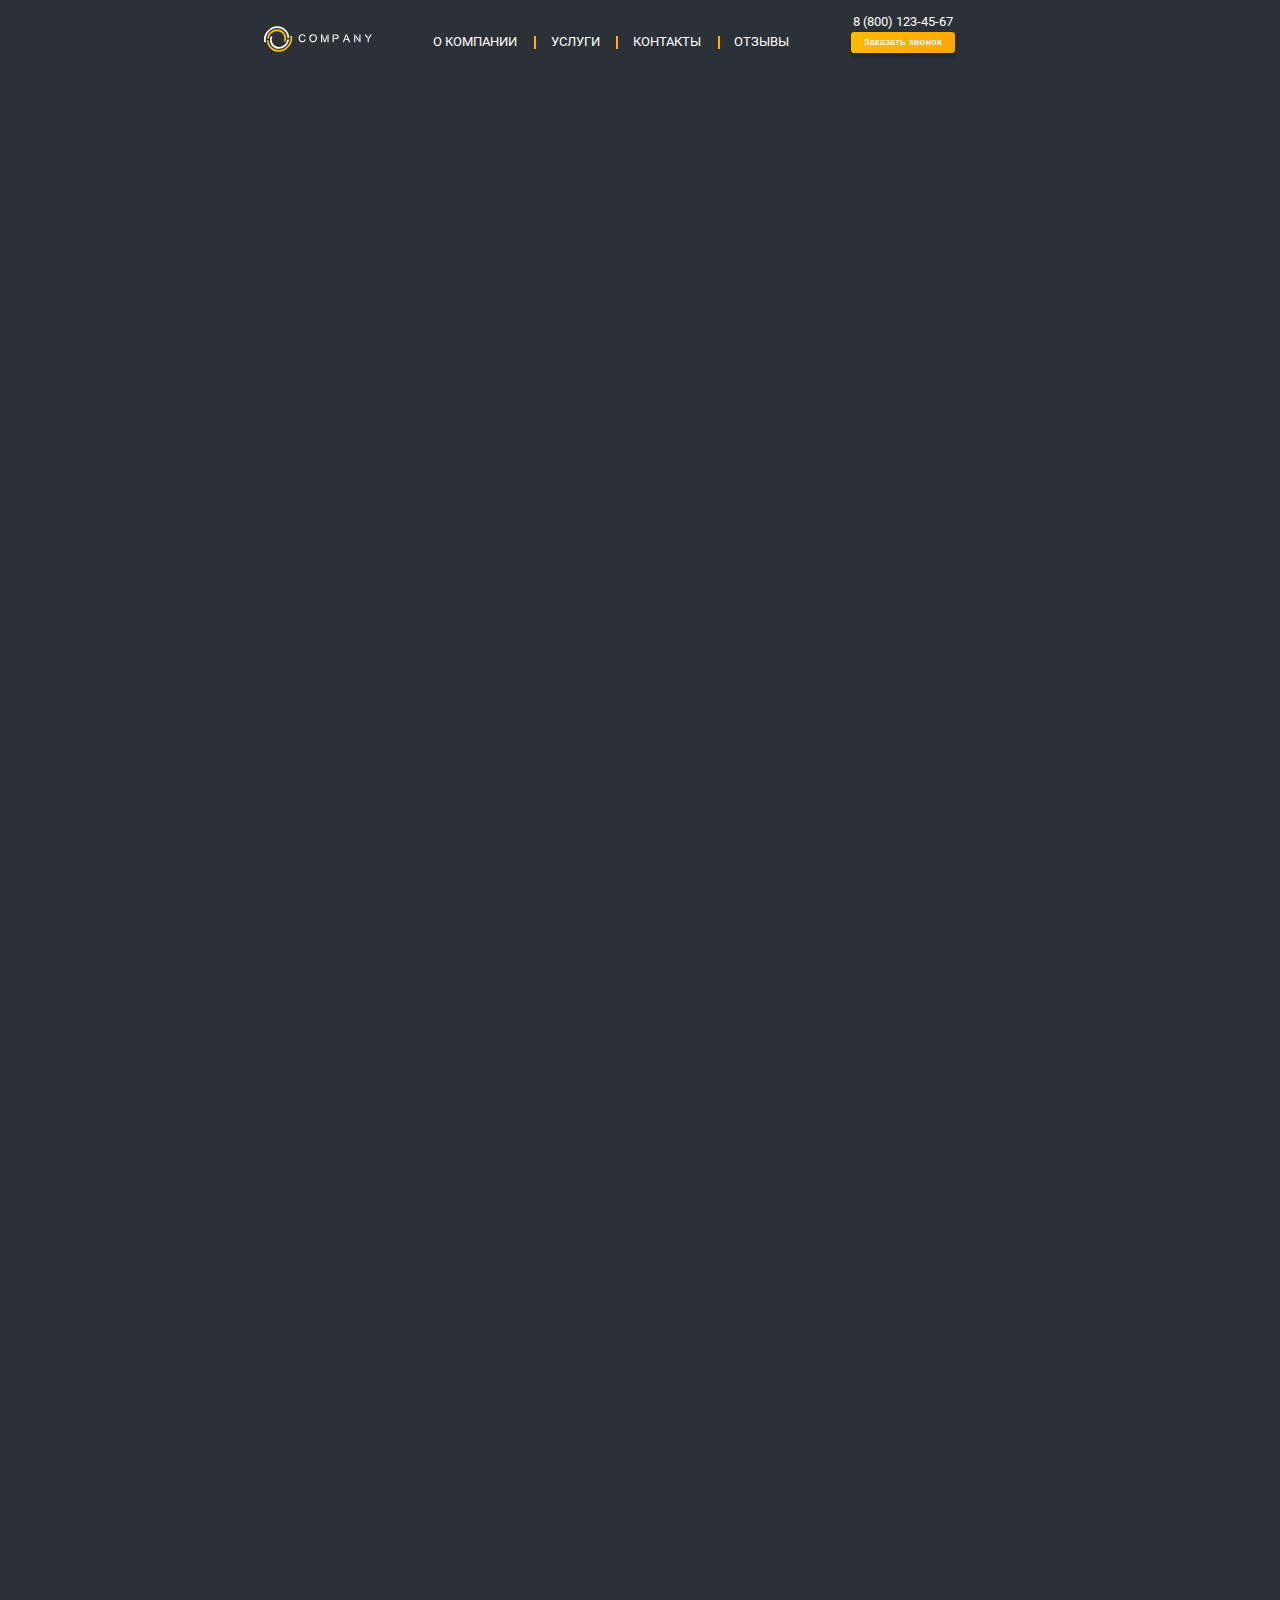
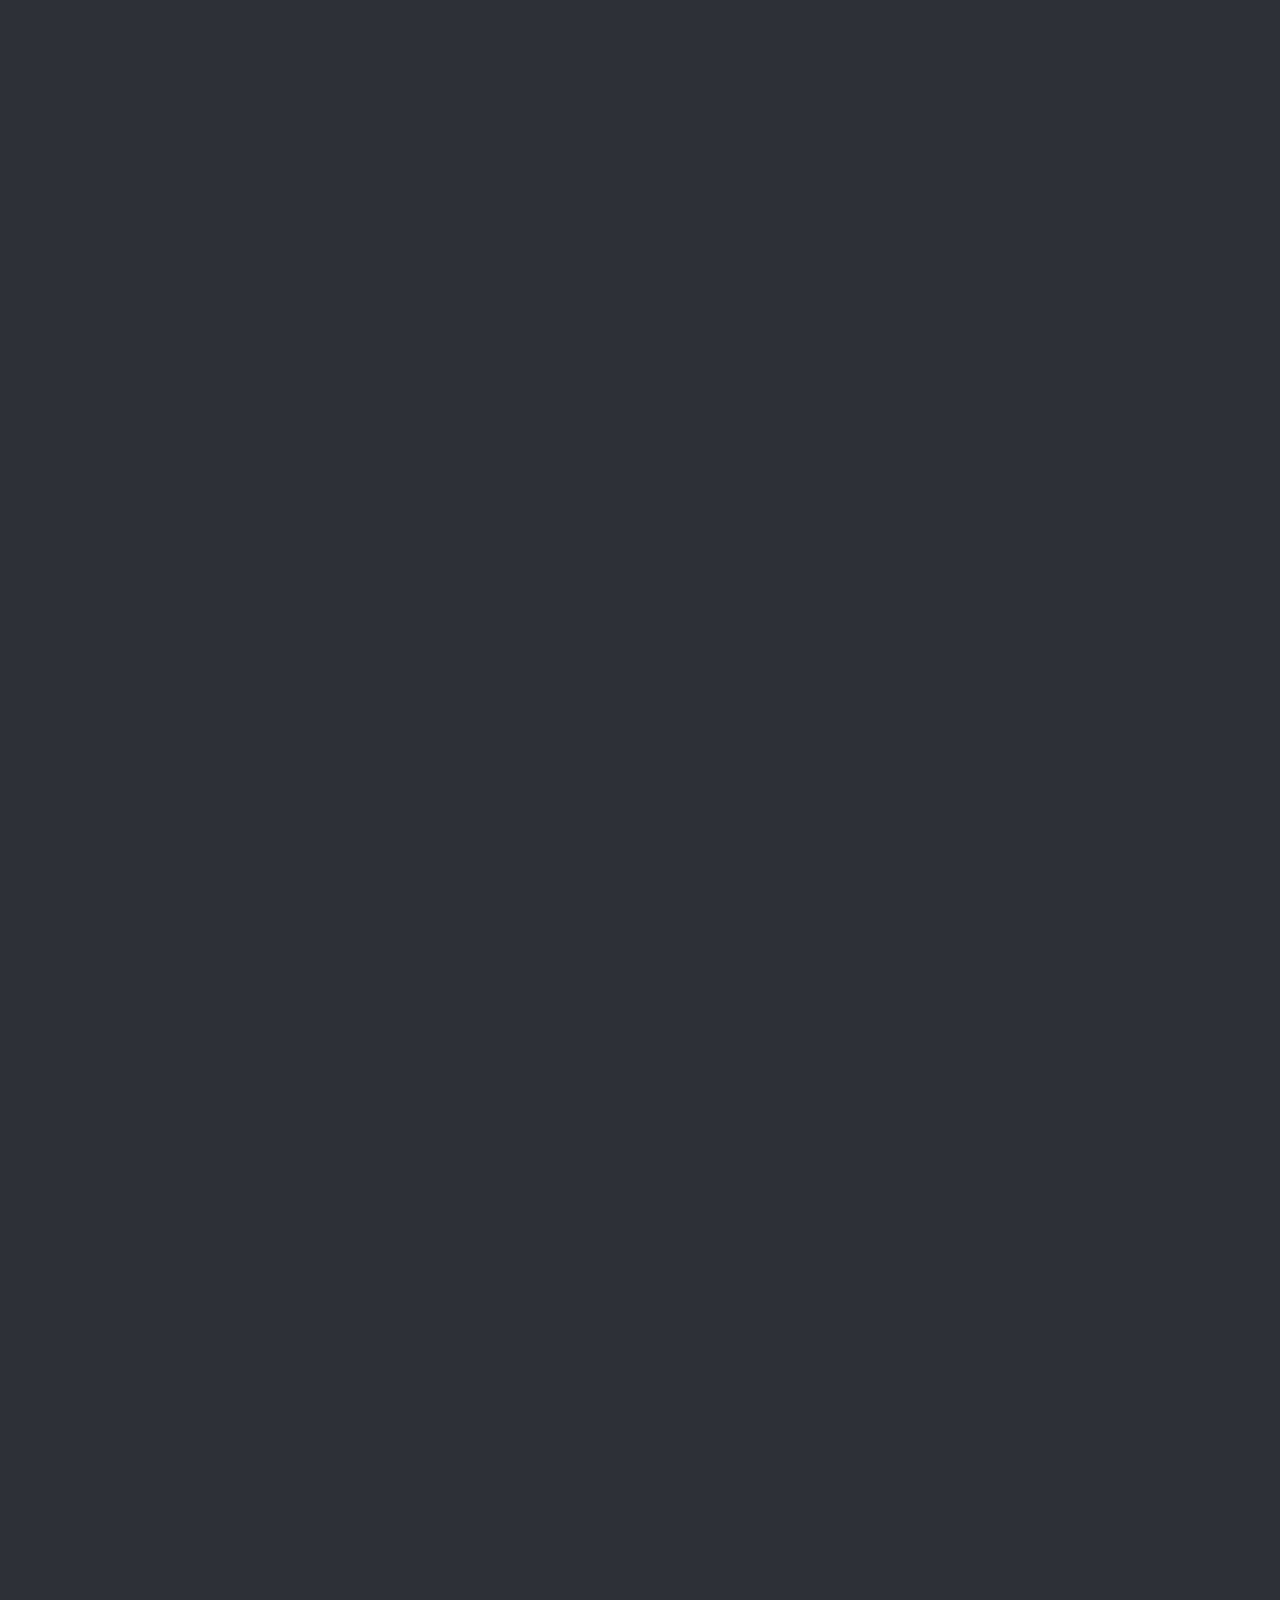
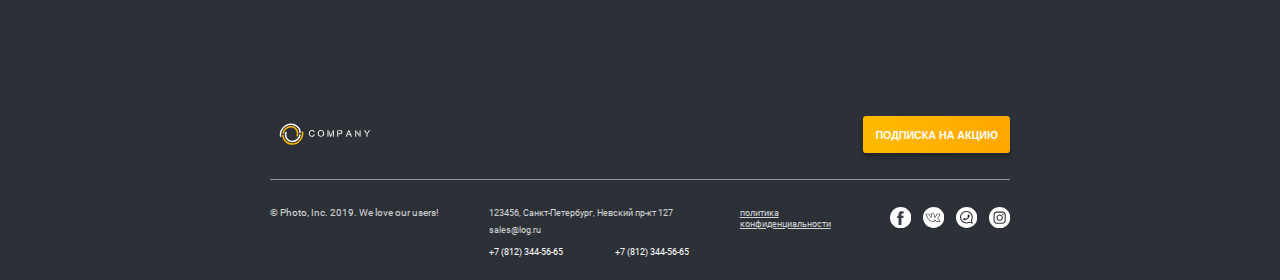
<file: index.html>
<!doctype html>
<html lang="RU">

<head>
  <meta charset="utf-8">
  <title>Ремонт спецтехники</title>
  <meta name="description" content="Ремонт спецтехники">
  <meta name="viewport" content="width=device-width, initial-scale=1">


  <script src="js/rem.js"></script>

  <link rel="stylesheet" href="css/flickity.min.css">
  <link rel="stylesheet" href="css/main.css">
  <link rel="stylesheet" href="css/fonts.css">
  <link rel="stylesheet" href="css/fm.revealator.jquery.css">


  <script src="js/flickity.pkgd.min.js"></script>
  <script src="js/jquery-3.6.0.min.js"></script>
  <script src="js/jquery.maskedinput.min.js"></script>
  <script src="js/fm.revealator.jquery.js"></script>
  <script src="js/vue.js"></script>
  <script src='https://www.google.com/recaptcha/api.js'></script>
  <script src="js/main.js"></script>

</head>

<body>

<div class="vue" id="vue-block">

  <header class="header">
    <a href="/" class="header__logo">
      <svg viewBox="0 0 168 55" fill="none" xmlns="http://www.w3.org/2000/svg">
        <g clip-path="url(#clip0)">
          <path
            d="M45.1387 22.4035C45.3933 23.4752 45.5354 24.5805 45.561 25.7023L45.5892 25.7013L45.5515 26.6811C45.3891 31.0485 43.5326 35.2114 40.3213 38.4022C37.123 41.5799 32.9654 43.4106 28.6153 43.5568C24.2653 43.703 20.2434 42.1472 17.2914 39.1761C17.0731 38.9564 16.8583 38.7272 16.6532 38.4914C16.6247 38.4595 16.5963 38.4276 16.5679 38.3925L16.5589 38.3834C16.5409 38.3621 16.5215 38.3393 16.5036 38.318L16.493 38.3074C16.4511 38.2587 16.4093 38.2069 16.3691 38.1565C16.3347 38.1154 16.2988 38.0728 16.2631 38.027C16.2109 37.9615 16.1572 37.8944 16.105 37.8288C16.0753 37.7891 16.0394 37.7465 16.0083 37.7021C15.9666 37.6471 15.9175 37.5846 15.8714 37.5219C15.8462 37.4868 15.821 37.4516 15.7958 37.4165C15.7526 37.36 15.7067 37.2942 15.6623 37.2299C15.6386 37.1963 15.612 37.1565 15.5853 37.1198C15.5631 37.0877 15.5409 37.0555 15.5203 37.0218C15.4922 36.9804 15.4597 36.9314 15.4287 36.8839C15.4006 36.8426 15.3712 36.7966 15.3417 36.7506C15.3078 36.697 15.2738 36.6465 15.2401 36.5897C15.0075 36.2186 14.7897 35.8298 14.5909 35.4372L14.5866 35.4264C14.5589 35.3757 14.5328 35.3233 14.5099 35.2709C14.4882 35.2262 14.4665 35.1815 14.4433 35.1353C14.3191 34.8733 14.1984 34.6018 14.0902 34.333C14.076 34.2959 14.0588 34.2558 14.0431 34.2172C14.0276 34.1754 14.0089 34.1338 13.9919 34.0874C13.9721 34.0348 13.9494 33.9761 13.9267 33.9174C13.9096 33.8741 13.8913 33.823 13.8745 33.7735L13.866 33.7519C13.8437 33.6837 13.8182 33.6157 13.7959 33.5476C13.7776 33.4965 13.7608 33.447 13.7456 33.3958C13.4452 32.49 13.2311 31.5406 13.1053 30.5756L13.088 30.4212C13.075 30.3136 13.0621 30.206 13.0539 30.0998C13.0496 30.0499 13.044 29.9953 13.0398 29.9422C13.0288 29.8267 13.0209 29.7111 13.0129 29.5986C13.0092 29.533 13.0026 29.4643 13.0006 29.3971C12.9968 29.3346 12.9948 29.2673 12.9913 29.1986C12.9877 29.1329 12.9858 29.0625 12.9838 28.9953C12.9822 28.9186 12.979 28.8404 12.9774 28.7638L10.2724 28.8531C10.3081 33.5536 12.0865 37.9075 15.305 41.1467C18.7477 44.6117 23.4343 46.4254 28.5057 46.255C33.5771 46.0845 38.4218 43.9505 42.1518 40.2445C45.8932 36.5271 48.0591 31.6775 48.2502 26.592C48.3053 25.1403 48.1953 23.702 47.9222 22.3084L45.1387 22.4035Z"
            fill="#FFBB00"/>
          <path
            d="M28.6939 41.5909C32.517 41.4624 36.174 39.8522 38.9858 37.0584C39.0739 36.9709 39.1604 36.8819 39.247 36.7929C39.291 36.7491 39.3319 36.7055 39.3745 36.6602L39.381 36.6537C39.4432 36.5859 39.5038 36.5197 39.566 36.4518C39.6152 36.3969 39.6628 36.3437 39.7119 36.2888C39.7365 36.2613 39.7579 36.2371 39.7776 36.2146L39.8104 36.1759C39.8547 36.1259 39.8975 36.0743 39.9419 36.0212C39.9813 35.976 40.0174 35.9341 40.0537 35.889C40.08 35.8568 40.1031 35.8279 40.1261 35.802L40.1739 35.7425C40.2036 35.7039 40.2349 35.6669 40.2662 35.6267C40.3817 35.4819 40.4923 35.3388 40.5983 35.1943C40.6282 35.1526 40.6564 35.1125 40.6861 35.074L40.696 35.0611C40.7193 35.029 40.7425 34.9969 40.764 34.9664L40.7741 34.9505C40.8039 34.9087 40.8338 34.867 40.8622 34.8238C40.9402 34.7131 41.0151 34.6026 41.0869 34.4922C41.1368 34.4185 41.1837 34.3417 41.2321 34.2665L41.2388 34.2569C41.2521 34.2377 41.2638 34.22 41.2756 34.1993C41.3107 34.1433 41.3409 34.0922 41.3743 34.041C41.4011 33.9962 41.4279 33.9546 41.4514 33.9131C41.4733 33.8764 41.4933 33.8444 41.5103 33.8125C41.5287 33.7821 41.5438 33.7582 41.5557 33.7343L41.5659 33.7151C41.5859 33.6832 41.6045 33.6497 41.6231 33.6161C41.6551 33.5603 41.682 33.5124 41.7075 33.463C41.7295 33.4231 41.748 33.3896 41.7699 33.3529C41.8308 33.2381 41.8918 33.1233 41.9497 33.0087C41.9666 32.9768 41.9819 32.9465 41.9972 32.9162L42.0091 32.8924C42.0296 32.851 42.0483 32.8143 42.0653 32.7793C42.0943 32.7204 42.1183 32.6695 42.1439 32.617C42.1645 32.5724 42.1848 32.5342 42.202 32.496C42.2362 32.4229 42.2671 32.3561 42.2964 32.2878L42.386 32.0843C42.4136 32.0208 42.4412 31.9572 42.4656 31.8969C42.4811 31.8604 42.4933 31.8302 42.5071 31.7984L42.5193 31.7683C42.5401 31.7175 42.5594 31.6652 42.5802 31.6144C42.7042 31.2955 42.8189 30.9738 42.9179 30.6527C42.9287 30.6179 42.9378 30.5847 42.9501 30.5514C42.9735 30.477 42.9953 30.4011 43.017 30.3284L43.1214 29.9507C43.1642 29.7817 43.2088 29.6048 43.2526 29.4108C43.2642 29.3572 43.2757 29.3035 43.2873 29.2499L43.2913 29.2279C43.2992 29.1869 43.3086 29.1474 43.3165 29.1065L43.3185 29.0954C43.3244 29.0655 43.3303 29.0356 43.3362 29.0056L43.3382 28.9946C43.3496 28.9441 43.3579 28.8937 43.3662 28.8433C43.3779 28.7866 43.3864 28.7299 43.3948 28.6764C43.4011 28.6371 43.4055 28.6056 43.4115 28.5725L43.4178 28.5332C43.4263 28.4765 43.4365 28.4182 43.4435 28.3601C43.4522 28.3003 43.4608 28.2405 43.4693 28.1839L43.4715 28.1697C43.4869 28.058 43.4992 27.9464 43.5131 27.8332C43.5177 27.7986 43.5205 27.7657 43.5236 27.7295L40.8154 27.819C40.4875 30.5715 39.1958 33.1826 37.1572 35.2082C32.447 39.8882 25.0767 40.1358 20.7292 35.7603C18.6096 33.6271 17.5197 30.7327 17.6572 27.6124C17.7222 26.1479 18.0712 24.666 18.6713 23.29L15.7985 23.3865C15.3021 24.792 15.0184 26.245 14.955 27.7111C14.787 31.5542 16.129 35.1133 18.7363 37.7374C21.333 40.3509 24.8692 41.7179 28.6939 41.5909Z"
            fill="white"/>
          <path
            d="M38.7953 12.9691C35.3526 9.50412 30.666 7.69045 25.5946 7.86088C20.5232 8.03131 15.6769 10.1669 11.9469 13.873C8.20548 17.5904 6.03808 22.4385 5.85005 27.5238C5.79353 28.974 5.90499 30.4138 6.17641 31.8091L8.96459 31.7154C8.70997 30.6436 8.56788 29.5383 8.54234 28.4166L8.51411 28.4176L8.55179 27.4377C8.71256 23.0719 10.5707 18.9074 13.782 15.7167C16.9803 12.5389 21.1379 10.7083 25.488 10.5621C29.838 10.4159 33.8584 11.9702 36.8119 14.9428C37.0302 15.1624 37.2465 15.3932 37.4501 15.6274C37.4771 15.6578 37.507 15.6913 37.5354 15.7263C37.5563 15.7507 37.5773 15.775 37.5982 15.7994L37.6088 15.81C37.6507 15.8587 37.6925 15.9105 37.7327 15.9608C37.7671 16.0019 37.8045 16.0461 37.8402 16.0919C37.8909 16.1559 37.9446 16.223 37.9983 16.2901C38.028 16.3298 38.0624 16.3709 38.095 16.4168C38.1367 16.4717 38.1843 16.5328 38.2319 16.5969C38.2571 16.6321 38.2823 16.6673 38.306 16.7009C38.3507 16.7589 38.3951 16.8232 38.441 16.8889C38.4647 16.9226 38.4913 16.9624 38.518 16.9991C38.5402 17.0312 38.5624 17.0633 38.583 17.0971C38.6111 17.1384 38.6436 17.1874 38.6746 17.2349C38.7027 17.2763 38.7321 17.3222 38.76 17.3698C38.794 17.4204 38.8279 17.474 38.8616 17.5308C39.0942 17.9019 39.3134 18.2922 39.5108 18.6833C39.5384 18.7371 39.5675 18.7925 39.5933 18.8511C39.615 18.8958 39.6367 18.9405 39.6599 18.9867C39.7856 19.2502 39.9048 19.5202 40.013 19.789C40.0272 19.8261 40.0429 19.8647 40.0586 19.9033C40.0756 19.9466 40.0927 19.9898 40.1097 20.0331C40.1296 20.0857 40.1523 20.1444 40.175 20.2031C40.192 20.2464 40.2103 20.2974 40.2271 20.347L40.2357 20.3686C40.258 20.4368 40.2835 20.5048 40.3058 20.5729C40.3241 20.624 40.3409 20.6735 40.3561 20.7247C40.6565 21.6305 40.8706 22.5799 40.9964 23.5448L41.0153 23.6976C41.0281 23.8084 41.0395 23.9145 41.0494 24.019C41.0552 24.0705 41.0593 24.1236 41.0635 24.1767C41.0745 24.2922 41.0824 24.4078 41.0904 24.5202C41.0941 24.5859 41.1007 24.6545 41.1027 24.7218C41.1066 24.7812 41.1104 24.8437 41.1125 24.9078L41.112 24.9203C41.114 24.9876 41.1175 25.0563 41.1179 25.1252C41.1195 25.2019 41.1226 25.2801 41.1243 25.3567L43.8293 25.2674C43.7952 20.5653 42.0153 16.2099 38.7953 12.9691Z"
            fill="white"/>
          <path
            d="M35.4351 30.8259L38.3079 30.7293C38.8043 29.3239 39.088 27.8708 39.1514 26.4048C39.3178 22.5633 37.9726 19.0043 35.3653 16.3802C32.7701 13.7682 29.2324 12.3997 25.4092 12.5282C21.5829 12.6568 17.9276 14.2654 15.1142 17.0608C15.0261 17.1483 14.9395 17.2373 14.853 17.3263C14.8089 17.3701 14.768 17.4137 14.7255 17.459L14.7206 17.4638C14.6584 17.5317 14.5978 17.5979 14.5356 17.6658C14.4864 17.7207 14.4388 17.7739 14.3897 17.8288C14.3651 17.8563 14.3437 17.8805 14.324 17.903L14.2912 17.9417C14.2485 17.9901 14.2041 18.0433 14.1613 18.0948C14.1234 18.1415 14.0873 18.1834 14.0511 18.2285C14.0247 18.2607 14.0016 18.2896 13.9787 18.3155L13.9424 18.3605C13.9375 18.3654 13.9341 18.3718 13.9309 18.375C13.8996 18.4121 13.8699 18.4506 13.8402 18.4892C13.7247 18.634 13.6156 18.7786 13.5081 18.9215C13.4782 18.9632 13.4485 19.0018 13.4202 19.0419L13.4103 19.0548C13.3871 19.0869 13.3655 19.1173 13.344 19.1478L13.329 19.1687C13.3008 19.2088 13.2726 19.2488 13.2427 19.2906C13.1614 19.4044 13.0865 19.515 13.0148 19.6254C12.9648 19.6991 12.9179 19.7759 12.8695 19.8511L12.8628 19.8607C12.8495 19.8799 12.8379 19.8975 12.8261 19.9183C12.7909 19.9743 12.7607 20.0254 12.7273 20.0766C12.7005 20.1214 12.6754 20.1613 12.6502 20.2045C12.6283 20.2412 12.6083 20.2732 12.5897 20.3067C12.5712 20.3371 12.5577 20.3626 12.5443 20.3849L12.5341 20.4041C12.514 20.4361 12.4955 20.4696 12.4769 20.5031C12.4449 20.5589 12.4179 20.6068 12.3925 20.6562C12.3705 20.6961 12.3519 20.7296 12.3301 20.7663C12.2691 20.8811 12.2082 20.9959 12.1503 21.1106C12.1334 21.1424 12.1197 21.1711 12.1044 21.2014L12.0909 21.2269C12.072 21.2666 12.0535 21.3001 12.0379 21.3367C12.0073 21.3972 11.9817 21.4497 11.9576 21.5038C11.937 21.5483 11.9198 21.5864 11.901 21.6262C11.8668 21.6994 11.8359 21.7662 11.8066 21.8345L11.717 22.0379C11.6894 22.1015 11.6634 22.1634 11.6374 22.2253C11.6235 22.2602 11.6097 22.292 11.5959 22.3238L11.5837 22.354C11.5629 22.4048 11.5436 22.4571 11.5227 22.5079C11.3988 22.8267 11.2841 23.1484 11.1851 23.4696C11.1727 23.506 11.1637 23.5361 11.1529 23.5709C11.1313 23.6405 11.1096 23.7132 11.0896 23.7812L11.0238 24.0183C11.0108 24.0673 10.9978 24.1194 10.9832 24.17C10.9388 24.3406 10.8958 24.5158 10.8536 24.7082C10.8422 24.7587 10.8324 24.8076 10.8211 24.8549L10.8136 24.8865C10.8039 24.9322 10.796 24.9732 10.7881 25.0142L10.7844 25.0299C10.7801 25.0583 10.7743 25.0851 10.7684 25.115L10.7664 25.1261C10.755 25.1765 10.7467 25.2269 10.7384 25.2773C10.7268 25.3341 10.7199 25.3891 10.7098 25.4442C10.7035 25.4836 10.6975 25.5167 10.6931 25.5481L10.6869 25.5875C10.6783 25.6441 10.6682 25.7024 10.6611 25.7606C10.6507 25.8251 10.6434 25.8895 10.6346 25.9525C10.6192 26.0641 10.6054 26.1742 10.593 26.2889C10.5885 26.3235 10.5856 26.3565 10.5826 26.3926L13.2923 26.3015C13.6203 23.549 14.9104 20.9364 16.9491 18.9108C21.6593 14.2308 29.0296 13.9832 33.3771 18.3587C35.4966 20.4919 36.5865 23.3863 36.449 26.5066C36.3827 27.9664 36.0352 29.4499 35.4351 30.8259Z"
            fill="#FFBB00"/>
        </g>
        <path
          d="M66.8076 27.4927C66.5986 28.4264 66.2004 29.138 65.6258 29.6277C65.0382 30.0978 64.3266 30.3394 63.4778 30.3394C62.7857 30.3394 62.1459 30.1631 61.5387 29.8171C60.9511 29.471 60.5137 28.9356 60.2394 28.224C59.9391 27.5123 59.802 26.6636 59.802 25.7103C59.802 24.966 59.926 24.2348 60.1676 23.5427C60.4092 22.8441 60.827 22.2892 61.4016 21.8778C61.9892 21.4796 62.7335 21.2706 63.6019 21.2706C64.3657 21.2706 64.986 21.4469 65.4887 21.8256C65.9915 22.1912 66.3701 22.7788 66.6313 23.595L66.6639 23.6798L68.4006 23.2816L68.368 23.1771C68.0415 22.0998 67.467 21.2511 66.6509 20.6439C65.8348 20.0563 64.8293 19.7625 63.6345 19.7625C62.5964 19.7625 61.6236 19.991 60.7356 20.4545C59.8738 20.9377 59.1817 21.6297 58.7117 22.5373C58.2416 23.4383 58 24.509 58 25.7103C58 26.8203 58.2089 27.878 58.6268 28.8312C59.0446 29.804 59.6649 30.5679 60.481 31.0706C61.2775 31.5929 62.3352 31.8541 63.6214 31.8541C64.8554 31.8541 65.9131 31.5081 66.7749 30.8486C67.6433 30.1892 68.2309 29.2033 68.5639 27.9367L68.5965 27.8323L66.8467 27.4013L66.8076 27.4927Z"
          fill="white"/>
        <path
          d="M82.6924 20.5264C81.8044 20.0041 80.799 19.7429 79.7086 19.7429C78.0242 19.7429 76.64 20.2979 75.5823 21.3882C74.5246 22.4786 73.9893 24.0259 73.9893 25.9454C73.9893 26.9705 74.2178 27.9368 74.6813 28.8574C75.1318 29.7779 75.8108 30.5027 76.6922 31.0446C77.5737 31.5799 78.5856 31.8411 79.689 31.8411C80.7271 31.8411 81.7 31.5995 82.5814 31.1098C83.4824 30.6398 84.1744 29.915 84.6772 28.9749C85.1603 28.0543 85.4084 26.9835 85.4084 25.8018C85.4084 24.6396 85.1668 23.6015 84.7163 22.681C84.2528 21.7734 83.5738 21.0422 82.6924 20.5264ZM82.503 29.1577C81.7718 29.9346 80.8186 30.3394 79.6956 30.3394C78.5856 30.3394 77.652 29.9412 76.9012 29.1773C76.1699 28.3938 75.7913 27.323 75.7913 25.9716C75.7913 24.2871 76.1895 23.0596 76.9534 22.348C77.7173 21.6363 78.6509 21.2707 79.7086 21.2707C80.4725 21.2707 81.145 21.46 81.7522 21.8257C82.3398 22.1913 82.8099 22.7267 83.1233 23.4057C83.4367 24.0847 83.5934 24.8943 83.5934 25.8149C83.5934 27.2512 83.2277 28.3807 82.503 29.1577Z"
          fill="white"/>
        <path
          d="M100.569 20.2456L97.7743 28.2044C97.5458 28.8442 97.376 29.347 97.252 29.7452L96.7819 28.3611L93.994 20.1411H93.8047V24.3915L96.3902 31.8475H97.931L100.569 24.4045V20.2456Z"
          fill="white"/>
        <path d="M93.178 20.1411H91.4805V31.8475H93.178V20.1411Z" fill="white"/>
        <path d="M102.873 20.1411H101.189V31.8475H102.873V20.1411Z" fill="white"/>
        <path d="M110.695 20.1411H108.945V31.8475H110.695V20.1411Z" fill="white"/>
        <path
          d="M117.734 21.9627C117.473 21.4796 117.159 21.0813 116.748 20.8201C116.35 20.5394 115.847 20.35 115.272 20.2652C114.854 20.1803 114.247 20.1411 113.47 20.1411H111.322V21.7015H113.594C114.286 21.7015 114.757 21.7342 115.018 21.806C115.396 21.9105 115.71 22.1194 115.938 22.4458C116.18 22.7723 116.284 23.1575 116.284 23.6276C116.284 24.2544 116.095 24.7375 115.697 25.0835C115.298 25.4296 114.606 25.6059 113.634 25.6059H111.329V27.1859H113.62C115.285 27.1859 116.48 26.8202 117.12 26.1282C117.779 25.4361 118.106 24.5873 118.106 23.5819C118.099 22.9877 117.975 22.4458 117.734 21.9627Z"
          fill="white"/>
        <path
          d="M128.741 20.1412L124.165 31.8477H126.019L126.541 30.4766H126.522L127.84 26.9248L128.121 26.1936L129.094 23.6081H129.114C129.322 23.0336 129.492 22.446 129.636 21.8714C129.812 22.4264 130.054 23.1054 130.347 23.8627L131.529 26.9118H128.532L127.997 28.3481H132.091L133.462 31.8346H135.453L130.563 20.1282H128.741V20.1412Z"
          fill="white"/>
        <path d="M142.968 20.1411H141.336V31.8475H142.968V20.1411Z" fill="white"/>
        <path d="M149.066 28.9356L149.033 28.8834V31.8475H150.763V20.1411H149.066V28.9356Z" fill="white"/>
        <path d="M143.588 23.8888L148.407 30.9596V27.9628L143.588 20.905V23.8888Z" fill="white"/>
        <path
          d="M165.917 20.1411L163.612 23.5753C163.162 24.2544 162.764 24.8942 162.418 25.4492V25.4296L161.445 26.9051V31.8475H163.214V26.9051L167.98 20.1411H165.917Z"
          fill="white"/>
        <path d="M162.052 24.8224L161.327 23.6602L158.983 20.1411H156.835L161.066 26.3502L162.052 24.8224Z" fill="white"/>
        <defs>
          <clipPath id="clip0">
            <rect width="36.5238" height="39.999" fill="white" transform="translate(0 25.7429) rotate(-44.8155)"/>
          </clipPath>
        </defs>
      </svg>
    </a>
    <nav class="header__nav nav">
      <a href="#variants" class="nav__link underline">О КОМПАНИИ</a>
      <a href="#offer" class="nav__link underline">УСЛУГИ</a>
      <a href="#contacts" class="nav__link underline">КОНТАКТЫ</a>
      <a href="#feedback" class="nav__link underline">ОТЗЫВЫ</a>
    </nav>
    <div class="header__phone">
      <a href="tel:88001234567" class="underline">8 (800) 123-45-67</a>
      <button class="main__button header__button" @click="openModal">Заказать звонок</button>
    </div>
    <div class="header__burger" @click="openMobMenu">
      <div class="header__burger-line"></div>
    </div>
  </header>


  <nav class="header__nav nav nav__mob">
    <a href="#variants" class="nav__link " @click="openMobMenu">О КОМПАНИИ</a>
    <a href="#offer" class="nav__link " @click="openMobMenu">УСЛУГИ</a>
    <a href="#contacts" class="nav__link " @click="openMobMenu">КОНТАКТЫ</a>
    <a href="#feedback" class="nav__link " @click="openMobMenu">ОТЗЫВЫ</a>

    <div class="nav__contacts">
      <div class="nav__contacts__links">
        <a href="tel:8999999999" class="nav__contacts__link ">
          <span class="underline">+7 999 123 45 67</span>
          <svg viewBox="0 0 24 24" fill="none" xmlns="http://www.w3.org/2000/svg">
            <path d="M15.3118 24C15.2524 24 15.1928 23.9998 15.1327 23.9992C13.2832 23.9828 11.3862 23.4321 9.49444 22.3623C8.00903 21.5222 6.51588 20.3563 5.05658 18.897C1.73131 15.5716 0.030328 12.1972 0.000938497 8.86752C-0.017717 6.75734 0.222086 3.68736 2.50978 1.39957C3.40369 0.505632 4.5189 0.00862485 5.6499 0.000140623L5.68 0H5.68782C7.05671 0 8.32777 0.749002 9.00583 1.9562L9.77024 3.3171L9.78327 3.34424C10.1719 4.15376 10.3621 4.77554 10.4 5.36034C10.4544 6.19691 10.1843 6.92083 9.59733 7.51215L7.47318 9.71397C7.78891 10.5873 8.59686 12.4704 10.1322 14.0091C11.6521 15.5257 13.4844 16.2993 14.3524 16.6037L16.4818 14.3937C17.0784 13.7981 17.7863 13.5139 18.5847 13.5486C19.1981 13.5754 19.8448 13.7807 20.6815 14.2143L20.7093 14.2293L22.0439 14.9789C23.2533 15.6583 24.0029 16.9329 24 18.3054L23.9998 18.3384C23.9914 19.4659 23.4944 20.5811 22.6005 21.4751C21.6069 22.4686 20.3541 23.1762 18.8768 23.5781C17.8344 23.8617 16.6665 24 15.3118 24ZM5.68717 1.87497C5.68585 1.87497 5.68459 1.87497 5.68328 1.87497L5.66359 1.87506C5.02851 1.87984 4.37913 2.18181 3.83558 2.72536C2.04625 4.51473 1.86012 7.07833 1.87577 8.85092C1.90071 11.6718 3.41691 14.6057 6.3823 17.5711C9.37852 20.5675 12.3282 22.0993 15.1492 22.1243C16.9154 22.1399 19.4719 21.9521 21.2746 20.1492C21.8182 19.6056 22.1202 18.9563 22.125 18.3208L22.1251 18.2981C22.1265 17.6075 21.7435 16.9607 21.1256 16.6136L19.8051 15.8718C18.5031 15.1998 18.129 15.4006 17.8122 15.7147L14.9239 18.7128L14.3975 18.5809C14.2699 18.5489 11.2464 17.7701 8.80709 15.3355L8.80583 15.3342C6.377 12.9006 5.53614 9.84081 5.5015 9.71172L5.36421 9.19962L8.26407 6.19391C8.53809 5.91932 8.75112 5.53743 8.10573 4.18221L7.37118 2.87442C7.02465 2.25769 6.37967 1.87497 5.68717 1.87497ZM20.705 3.29502C18.5803 1.17021 15.7552 4.68742e-05 12.7504 4.68742e-05V1.87501C17.9196 1.87501 22.125 6.08057 22.125 11.2498H23.9999C23.9999 8.24489 22.8298 5.41978 20.705 3.29502ZM12.7504 7.49987V9.37484C13.7842 9.37484 14.6253 10.2159 14.6253 11.2498H16.5002C16.5002 9.18209 14.8181 7.49987 12.7504 7.49987ZM12.7504 3.74993V5.6249C15.8519 5.6249 18.3752 8.14823 18.3752 11.2498H20.2501C20.2501 7.11438 16.8858 3.74993 12.7504 3.74993Z" fill="#000000"/>
          </svg>
        </a>
        <a href="mailto:company@mail.ru" class="nav__contacts__link ">
          <span class="underline">company@mail.ru</span>
          <svg width="24" height="20" viewBox="0 0 24 20" fill="none" xmlns="http://www.w3.org/2000/svg">
            <path d="M21.1875 0H2.8125C1.26169 0 0 1.29404 0 2.88462V5.26418L10.3215 13.1383C10.8234 13.5212 11.4117 13.7127 12 13.7127C12.5883 13.7127 13.1766 13.5213 13.6785 13.1383L24 5.26418V2.88462C24 1.29404 22.7383 0 21.1875 0ZM22.125 4.29788L12.5595 11.5952C12.2249 11.8505 11.7751 11.8505 11.4405 11.5952L1.875 4.29788V2.88462C1.875 2.35442 2.29556 1.92308 2.8125 1.92308H21.1875C21.7044 1.92308 22.125 2.35442 22.125 2.88462V4.29788ZM22.125 9.0913L24 7.66091V17.1154C24 18.706 22.7383 20 21.1875 20H2.8125C1.26169 20 0 18.706 0 17.1154V7.66091L1.875 9.0913V17.1154C1.875 17.6456 2.29556 18.0769 2.8125 18.0769H21.1875C21.7044 18.0769 22.125 17.6456 22.125 17.1154V9.0913Z" fill="#000000"/>
          </svg>
        </a>
      </div>
      <div class="nav__contacts__addresses">
        <p class="nav__contacts__addresses-title">Адреса:</p>
        <p class="nav__contacts__place ">
          <span class="underline">Н.Челны</span>
          <svg width="19" height="24" viewBox="0 0 19 24" fill="none" xmlns="http://www.w3.org/2000/svg">
            <path d="M0.483418 10.2766C0.613777 11.2932 0.871324 12.3678 1.24892 13.4705C1.76706 14.9837 2.49902 16.504 3.42461 17.9889C4.56553 19.8195 6.00698 21.6041 7.7089 23.2929C8.15478 23.7354 8.74635 23.9792 9.37459 23.9792C10.0028 23.9792 10.5944 23.7354 11.0403 23.2929C12.7422 21.6041 14.1837 19.8195 15.3246 17.989C16.2501 16.504 16.9821 14.9838 17.5003 13.4705C17.8779 12.3679 18.1354 11.2933 18.2657 10.2766C18.3552 9.57879 18.3554 9.12837 18.3515 8.96941C18.348 7.76773 18.1104 6.60113 17.6453 5.50144C17.1931 4.4323 16.5461 3.47244 15.7222 2.64856C14.8983 1.82469 13.9385 1.17767 12.8693 0.725446C11.7614 0.256853 10.5857 0.0192871 9.37455 0.0192871C8.16345 0.0192871 6.98765 0.256893 5.87983 0.725446C4.81064 1.17767 3.85083 1.82469 3.02695 2.64856C2.20303 3.47244 1.55606 4.4323 1.10383 5.50144C0.638733 6.60109 0.401207 7.76777 0.397716 8.96941C0.393784 9.12833 0.393945 9.57875 0.483418 10.2766ZM9.8295 22.0729C9.70355 22.1978 9.53905 22.2603 9.37455 22.2603C9.21005 22.2603 9.04554 22.1978 8.91964 22.0729C1.87178 15.079 2.11629 9.0011 2.11653 8.99621V8.99617C2.11653 4.98763 5.36606 1.7381 9.37455 1.7381C13.383 1.7381 16.6326 4.98763 16.6326 8.99613V8.99617C16.6328 9.0011 16.8773 15.079 9.8295 22.0729Z" fill="#000000"/>
            <path d="M9.37513 24C8.74155 24 8.14501 23.7542 7.69531 23.3079C5.99227 21.618 4.54986 19.8322 3.40809 18.0003C2.48182 16.5142 1.74914 14.9926 1.23047 13.4778C0.852476 12.3738 0.594608 11.2979 0.464049 10.2799C0.374576 9.58193 0.374215 9.13111 0.378187 8.96966C0.381677 7.76582 0.619765 6.5964 1.08587 5.49439C1.53914 4.4228 2.1876 3.46078 3.01328 2.63513C3.83901 1.80941 4.80103 1.16095 5.87254 0.707723C6.98294 0.238128 8.16138 0 9.37513 0C10.589 0 11.7674 0.238128 12.8777 0.707763C13.9492 1.16095 14.9112 1.80945 15.7369 2.63517C16.5626 3.46086 17.2111 4.42284 17.6643 5.49443C18.1304 6.59644 18.3686 7.76586 18.3721 8.97014C18.376 9.13135 18.3756 9.58261 18.2862 10.28C18.1556 11.2981 17.8977 12.374 17.5197 13.4778C17.0012 14.9925 16.2685 16.5141 15.3421 18.0004C14.2004 19.8323 12.758 21.618 11.055 23.3079C10.6052 23.7542 10.0087 24 9.37513 24ZM9.37513 0.0401226C8.16675 0.0401226 6.99361 0.277167 5.88823 0.744716C4.82149 1.1959 3.86376 1.84147 3.04173 2.66354C2.21974 3.48549 1.57412 4.44322 1.1229 5.51004C0.658925 6.60712 0.42188 7.77127 0.41839 8.97022C0.414418 9.13119 0.414779 9.5796 0.503931 10.2748C0.634129 11.2901 0.891356 12.3634 1.26851 13.4648C1.78621 14.9767 2.51753 16.4955 3.44223 17.9791C4.58232 19.8084 6.0228 21.5917 7.72364 23.2795C8.16575 23.7183 8.7523 23.9599 9.37521 23.9599C9.99807 23.9599 10.5846 23.7183 11.0268 23.2794C12.7276 21.5917 14.1681 19.8083 15.3082 17.9791C16.2329 16.4954 16.9642 14.9766 17.4819 13.4647C17.859 12.3635 18.1162 11.2903 18.2464 10.2748C18.3356 9.58016 18.336 9.13131 18.332 8.97062C18.3285 7.77123 18.0915 6.60708 17.6275 5.51C17.1763 4.44318 16.5306 3.48549 15.7086 2.6635C14.8866 1.84147 13.9289 1.19586 12.8622 0.744676C11.7567 0.277167 10.5835 0.0401226 9.37513 0.0401226ZM9.37513 22.2811C9.19823 22.2811 9.03164 22.2125 8.90609 22.0879C1.88864 15.1241 2.09419 9.05652 2.09708 8.99606C2.09708 4.98383 5.36202 1.71885 9.37517 1.71885C13.3883 1.71885 16.6533 4.98379 16.6533 8.99694C16.6557 9.05857 16.705 10.5523 15.8931 12.9227C15.4165 14.314 14.7402 15.7168 13.8827 17.0923C12.8114 18.8111 11.4526 20.4918 9.84428 22.0879C9.71862 22.2125 9.55199 22.2811 9.37513 22.2811ZM9.37513 1.75894C5.38409 1.75894 2.13716 5.0059 2.13716 8.99694C2.13648 9.01295 2.08272 10.5397 2.89677 12.9142C3.37258 14.3021 4.04772 15.7017 4.90346 17.074C5.97289 18.7891 7.32907 20.4664 8.93434 22.0594C9.05238 22.1765 9.2089 22.241 9.37513 22.241C9.54136 22.241 9.69791 22.1765 9.81592 22.0594C11.4224 20.4652 12.7794 18.7866 13.8492 17.0701C14.705 15.697 15.38 14.2968 15.8555 12.9083C16.5031 11.0172 16.6342 9.52339 16.6131 8.99774C16.6131 5.00594 13.3662 1.75894 9.37513 1.75894Z" fill="#000000"/>
            <path d="M12.2035 5.61603C11.8365 5.24907 11.4088 4.96082 10.9324 4.75932C10.4384 4.5504 9.91447 4.44446 9.37501 4.44446C8.83556 4.44446 8.31158 4.5504 7.81766 4.75932C7.3412 4.96085 6.91356 5.2491 6.5466 5.61603C6.17964 5.98299 5.89139 6.41067 5.68986 6.8871C5.48091 7.38102 5.375 7.905 5.375 8.44446C5.375 8.98392 5.48091 9.50789 5.68986 10.0018C5.89139 10.4783 6.17961 10.906 6.5466 11.2729C6.91356 11.6398 7.3412 11.9281 7.81766 12.1296C8.31161 12.3385 8.83556 12.4445 9.37501 12.4445C9.91447 12.4445 10.4384 12.3385 10.9324 12.1296C11.4088 11.9281 11.8365 11.6398 12.2034 11.2729C12.5704 10.906 12.8586 10.4783 13.0602 10.0018C13.2691 9.50789 13.375 8.98392 13.375 8.44446C13.375 7.905 13.2691 7.38102 13.0602 6.8871C12.8586 6.41067 12.5704 5.98299 12.2035 5.61603ZM9.37501 11.2228C7.84059 11.2228 6.59667 9.97894 6.59667 8.44449C6.59667 6.91003 7.84059 5.66617 9.37501 5.66617C10.9094 5.66617 12.1534 6.91006 12.1534 8.44452C12.1534 9.97897 10.9094 11.2228 9.37501 11.2228Z" fill="#000000"/>
            <path d="M9.37496 14.4132C8.61331 14.4132 7.87349 14.2636 7.17599 13.9687C6.50318 13.684 5.89937 13.2771 5.38131 12.759C4.86324 12.241 4.45624 11.6372 4.17161 10.9643C3.87663 10.267 3.72705 9.52714 3.72705 8.76534C3.72705 8.00353 3.87663 7.26375 4.17161 6.56637C4.4562 5.89356 4.8632 5.28975 5.38131 4.77165C5.89941 4.2535 6.50326 3.84654 7.17599 3.56199C7.87345 3.26701 8.61327 3.11743 9.37496 3.11743C10.1366 3.11743 10.8764 3.26701 11.5739 3.56199C12.2467 3.84658 12.8505 4.25354 13.3686 4.77165C13.8867 5.28975 14.2938 5.89356 14.5783 6.56637C14.8733 7.26375 15.0229 8.00357 15.0229 8.76534C15.0229 9.5271 14.8733 10.2669 14.5783 10.9643C14.2937 11.6371 13.8867 12.2409 13.3686 12.759C12.8506 13.277 12.2467 13.6841 11.5739 13.9687C10.8765 14.2636 10.1366 14.4132 9.37496 14.4132ZM9.37496 3.15747C8.61868 3.15747 7.88408 3.30597 7.1916 3.59886C6.52364 3.88141 5.92409 4.28552 5.40963 4.79997C4.89522 5.31439 4.49111 5.91394 4.20852 6.58198C3.91563 7.27438 3.76713 8.00894 3.76713 8.76534C3.76713 9.52173 3.91563 10.2563 4.20852 10.9486C4.49111 11.6167 4.89526 12.2163 5.40963 12.7306C5.92405 13.245 6.52356 13.6492 7.1916 13.9317C7.88412 14.2246 8.61868 14.3731 9.37496 14.3731C10.1312 14.3731 10.8658 14.2246 11.5583 13.9317C12.2263 13.6491 12.8259 13.2451 13.3403 12.7306C13.8547 12.2162 14.2588 11.6167 14.5414 10.9486C14.8343 10.2563 14.9828 9.52169 14.9828 8.76534C14.9828 8.00898 14.8343 7.27438 14.5414 6.58198C14.2588 5.91398 13.8547 5.31443 13.3403 4.79997C12.8258 4.28552 12.2263 3.88141 11.5583 3.59886C10.8658 3.30597 10.1312 3.15747 9.37496 3.15747ZM9.37496 12.6944C7.20845 12.6944 5.44587 10.9318 5.44587 8.7653C5.44587 6.59879 7.20845 4.83625 9.37496 4.83625C11.5415 4.83625 13.304 6.59883 13.304 8.76534C13.304 10.9318 11.5415 12.6944 9.37496 12.6944ZM9.37496 4.87637C7.23056 4.87637 5.48599 6.62094 5.48599 8.7653C5.48599 10.9097 7.23056 12.6543 9.37496 12.6543C11.5193 12.6543 13.2639 10.9097 13.2639 8.76534C13.2639 6.62094 11.5193 4.87637 9.37496 4.87637Z" fill="#000000"/>
          </svg>
        </p>
        <p class="nav__contacts__place ">
          <span class="underline">Казань</span>
          <svg width="19" height="24" viewBox="0 0 19 24" fill="none" xmlns="http://www.w3.org/2000/svg">
            <path d="M0.483418 10.2766C0.613777 11.2932 0.871324 12.3678 1.24892 13.4705C1.76706 14.9837 2.49902 16.504 3.42461 17.9889C4.56553 19.8195 6.00698 21.6041 7.7089 23.2929C8.15478 23.7354 8.74635 23.9792 9.37459 23.9792C10.0028 23.9792 10.5944 23.7354 11.0403 23.2929C12.7422 21.6041 14.1837 19.8195 15.3246 17.989C16.2501 16.504 16.9821 14.9838 17.5003 13.4705C17.8779 12.3679 18.1354 11.2933 18.2657 10.2766C18.3552 9.57879 18.3554 9.12837 18.3515 8.96941C18.348 7.76773 18.1104 6.60113 17.6453 5.50144C17.1931 4.4323 16.5461 3.47244 15.7222 2.64856C14.8983 1.82469 13.9385 1.17767 12.8693 0.725446C11.7614 0.256853 10.5857 0.0192871 9.37455 0.0192871C8.16345 0.0192871 6.98765 0.256893 5.87983 0.725446C4.81064 1.17767 3.85083 1.82469 3.02695 2.64856C2.20303 3.47244 1.55606 4.4323 1.10383 5.50144C0.638733 6.60109 0.401207 7.76777 0.397716 8.96941C0.393784 9.12833 0.393945 9.57875 0.483418 10.2766ZM9.8295 22.0729C9.70355 22.1978 9.53905 22.2603 9.37455 22.2603C9.21005 22.2603 9.04554 22.1978 8.91964 22.0729C1.87178 15.079 2.11629 9.0011 2.11653 8.99621V8.99617C2.11653 4.98763 5.36606 1.7381 9.37455 1.7381C13.383 1.7381 16.6326 4.98763 16.6326 8.99613V8.99617C16.6328 9.0011 16.8773 15.079 9.8295 22.0729Z" fill="#000000"/>
            <path d="M9.37513 24C8.74155 24 8.14501 23.7542 7.69531 23.3079C5.99227 21.618 4.54986 19.8322 3.40809 18.0003C2.48182 16.5142 1.74914 14.9926 1.23047 13.4778C0.852476 12.3738 0.594608 11.2979 0.464049 10.2799C0.374576 9.58193 0.374215 9.13111 0.378187 8.96966C0.381677 7.76582 0.619765 6.5964 1.08587 5.49439C1.53914 4.4228 2.1876 3.46078 3.01328 2.63513C3.83901 1.80941 4.80103 1.16095 5.87254 0.707723C6.98294 0.238128 8.16138 0 9.37513 0C10.589 0 11.7674 0.238128 12.8777 0.707763C13.9492 1.16095 14.9112 1.80945 15.7369 2.63517C16.5626 3.46086 17.2111 4.42284 17.6643 5.49443C18.1304 6.59644 18.3686 7.76586 18.3721 8.97014C18.376 9.13135 18.3756 9.58261 18.2862 10.28C18.1556 11.2981 17.8977 12.374 17.5197 13.4778C17.0012 14.9925 16.2685 16.5141 15.3421 18.0004C14.2004 19.8323 12.758 21.618 11.055 23.3079C10.6052 23.7542 10.0087 24 9.37513 24ZM9.37513 0.0401226C8.16675 0.0401226 6.99361 0.277167 5.88823 0.744716C4.82149 1.1959 3.86376 1.84147 3.04173 2.66354C2.21974 3.48549 1.57412 4.44322 1.1229 5.51004C0.658925 6.60712 0.42188 7.77127 0.41839 8.97022C0.414418 9.13119 0.414779 9.5796 0.503931 10.2748C0.634129 11.2901 0.891356 12.3634 1.26851 13.4648C1.78621 14.9767 2.51753 16.4955 3.44223 17.9791C4.58232 19.8084 6.0228 21.5917 7.72364 23.2795C8.16575 23.7183 8.7523 23.9599 9.37521 23.9599C9.99807 23.9599 10.5846 23.7183 11.0268 23.2794C12.7276 21.5917 14.1681 19.8083 15.3082 17.9791C16.2329 16.4954 16.9642 14.9766 17.4819 13.4647C17.859 12.3635 18.1162 11.2903 18.2464 10.2748C18.3356 9.58016 18.336 9.13131 18.332 8.97062C18.3285 7.77123 18.0915 6.60708 17.6275 5.51C17.1763 4.44318 16.5306 3.48549 15.7086 2.6635C14.8866 1.84147 13.9289 1.19586 12.8622 0.744676C11.7567 0.277167 10.5835 0.0401226 9.37513 0.0401226ZM9.37513 22.2811C9.19823 22.2811 9.03164 22.2125 8.90609 22.0879C1.88864 15.1241 2.09419 9.05652 2.09708 8.99606C2.09708 4.98383 5.36202 1.71885 9.37517 1.71885C13.3883 1.71885 16.6533 4.98379 16.6533 8.99694C16.6557 9.05857 16.705 10.5523 15.8931 12.9227C15.4165 14.314 14.7402 15.7168 13.8827 17.0923C12.8114 18.8111 11.4526 20.4918 9.84428 22.0879C9.71862 22.2125 9.55199 22.2811 9.37513 22.2811ZM9.37513 1.75894C5.38409 1.75894 2.13716 5.0059 2.13716 8.99694C2.13648 9.01295 2.08272 10.5397 2.89677 12.9142C3.37258 14.3021 4.04772 15.7017 4.90346 17.074C5.97289 18.7891 7.32907 20.4664 8.93434 22.0594C9.05238 22.1765 9.2089 22.241 9.37513 22.241C9.54136 22.241 9.69791 22.1765 9.81592 22.0594C11.4224 20.4652 12.7794 18.7866 13.8492 17.0701C14.705 15.697 15.38 14.2968 15.8555 12.9083C16.5031 11.0172 16.6342 9.52339 16.6131 8.99774C16.6131 5.00594 13.3662 1.75894 9.37513 1.75894Z" fill="#000000"/>
            <path d="M12.2035 5.61603C11.8365 5.24907 11.4088 4.96082 10.9324 4.75932C10.4384 4.5504 9.91447 4.44446 9.37501 4.44446C8.83556 4.44446 8.31158 4.5504 7.81766 4.75932C7.3412 4.96085 6.91356 5.2491 6.5466 5.61603C6.17964 5.98299 5.89139 6.41067 5.68986 6.8871C5.48091 7.38102 5.375 7.905 5.375 8.44446C5.375 8.98392 5.48091 9.50789 5.68986 10.0018C5.89139 10.4783 6.17961 10.906 6.5466 11.2729C6.91356 11.6398 7.3412 11.9281 7.81766 12.1296C8.31161 12.3385 8.83556 12.4445 9.37501 12.4445C9.91447 12.4445 10.4384 12.3385 10.9324 12.1296C11.4088 11.9281 11.8365 11.6398 12.2034 11.2729C12.5704 10.906 12.8586 10.4783 13.0602 10.0018C13.2691 9.50789 13.375 8.98392 13.375 8.44446C13.375 7.905 13.2691 7.38102 13.0602 6.8871C12.8586 6.41067 12.5704 5.98299 12.2035 5.61603ZM9.37501 11.2228C7.84059 11.2228 6.59667 9.97894 6.59667 8.44449C6.59667 6.91003 7.84059 5.66617 9.37501 5.66617C10.9094 5.66617 12.1534 6.91006 12.1534 8.44452C12.1534 9.97897 10.9094 11.2228 9.37501 11.2228Z" fill="#000000"/>
            <path d="M9.37496 14.4132C8.61331 14.4132 7.87349 14.2636 7.17599 13.9687C6.50318 13.684 5.89937 13.2771 5.38131 12.759C4.86324 12.241 4.45624 11.6372 4.17161 10.9643C3.87663 10.267 3.72705 9.52714 3.72705 8.76534C3.72705 8.00353 3.87663 7.26375 4.17161 6.56637C4.4562 5.89356 4.8632 5.28975 5.38131 4.77165C5.89941 4.2535 6.50326 3.84654 7.17599 3.56199C7.87345 3.26701 8.61327 3.11743 9.37496 3.11743C10.1366 3.11743 10.8764 3.26701 11.5739 3.56199C12.2467 3.84658 12.8505 4.25354 13.3686 4.77165C13.8867 5.28975 14.2938 5.89356 14.5783 6.56637C14.8733 7.26375 15.0229 8.00357 15.0229 8.76534C15.0229 9.5271 14.8733 10.2669 14.5783 10.9643C14.2937 11.6371 13.8867 12.2409 13.3686 12.759C12.8506 13.277 12.2467 13.6841 11.5739 13.9687C10.8765 14.2636 10.1366 14.4132 9.37496 14.4132ZM9.37496 3.15747C8.61868 3.15747 7.88408 3.30597 7.1916 3.59886C6.52364 3.88141 5.92409 4.28552 5.40963 4.79997C4.89522 5.31439 4.49111 5.91394 4.20852 6.58198C3.91563 7.27438 3.76713 8.00894 3.76713 8.76534C3.76713 9.52173 3.91563 10.2563 4.20852 10.9486C4.49111 11.6167 4.89526 12.2163 5.40963 12.7306C5.92405 13.245 6.52356 13.6492 7.1916 13.9317C7.88412 14.2246 8.61868 14.3731 9.37496 14.3731C10.1312 14.3731 10.8658 14.2246 11.5583 13.9317C12.2263 13.6491 12.8259 13.2451 13.3403 12.7306C13.8547 12.2162 14.2588 11.6167 14.5414 10.9486C14.8343 10.2563 14.9828 9.52169 14.9828 8.76534C14.9828 8.00898 14.8343 7.27438 14.5414 6.58198C14.2588 5.91398 13.8547 5.31443 13.3403 4.79997C12.8258 4.28552 12.2263 3.88141 11.5583 3.59886C10.8658 3.30597 10.1312 3.15747 9.37496 3.15747ZM9.37496 12.6944C7.20845 12.6944 5.44587 10.9318 5.44587 8.7653C5.44587 6.59879 7.20845 4.83625 9.37496 4.83625C11.5415 4.83625 13.304 6.59883 13.304 8.76534C13.304 10.9318 11.5415 12.6944 9.37496 12.6944ZM9.37496 4.87637C7.23056 4.87637 5.48599 6.62094 5.48599 8.7653C5.48599 10.9097 7.23056 12.6543 9.37496 12.6543C11.5193 12.6543 13.2639 10.9097 13.2639 8.76534C13.2639 6.62094 11.5193 4.87637 9.37496 4.87637Z" fill="#000000"/>
          </svg>
        </p>
        <p class="nav__contacts__place ">
          <span class="underline">Уфа</span>
          <svg width="19" height="24" viewBox="0 0 19 24" fill="none" xmlns="http://www.w3.org/2000/svg">
            <path d="M0.483418 10.2766C0.613777 11.2932 0.871324 12.3678 1.24892 13.4705C1.76706 14.9837 2.49902 16.504 3.42461 17.9889C4.56553 19.8195 6.00698 21.6041 7.7089 23.2929C8.15478 23.7354 8.74635 23.9792 9.37459 23.9792C10.0028 23.9792 10.5944 23.7354 11.0403 23.2929C12.7422 21.6041 14.1837 19.8195 15.3246 17.989C16.2501 16.504 16.9821 14.9838 17.5003 13.4705C17.8779 12.3679 18.1354 11.2933 18.2657 10.2766C18.3552 9.57879 18.3554 9.12837 18.3515 8.96941C18.348 7.76773 18.1104 6.60113 17.6453 5.50144C17.1931 4.4323 16.5461 3.47244 15.7222 2.64856C14.8983 1.82469 13.9385 1.17767 12.8693 0.725446C11.7614 0.256853 10.5857 0.0192871 9.37455 0.0192871C8.16345 0.0192871 6.98765 0.256893 5.87983 0.725446C4.81064 1.17767 3.85083 1.82469 3.02695 2.64856C2.20303 3.47244 1.55606 4.4323 1.10383 5.50144C0.638733 6.60109 0.401207 7.76777 0.397716 8.96941C0.393784 9.12833 0.393945 9.57875 0.483418 10.2766ZM9.8295 22.0729C9.70355 22.1978 9.53905 22.2603 9.37455 22.2603C9.21005 22.2603 9.04554 22.1978 8.91964 22.0729C1.87178 15.079 2.11629 9.0011 2.11653 8.99621V8.99617C2.11653 4.98763 5.36606 1.7381 9.37455 1.7381C13.383 1.7381 16.6326 4.98763 16.6326 8.99613V8.99617C16.6328 9.0011 16.8773 15.079 9.8295 22.0729Z" fill="#000000"/>
            <path d="M9.37513 24C8.74155 24 8.14501 23.7542 7.69531 23.3079C5.99227 21.618 4.54986 19.8322 3.40809 18.0003C2.48182 16.5142 1.74914 14.9926 1.23047 13.4778C0.852476 12.3738 0.594608 11.2979 0.464049 10.2799C0.374576 9.58193 0.374215 9.13111 0.378187 8.96966C0.381677 7.76582 0.619765 6.5964 1.08587 5.49439C1.53914 4.4228 2.1876 3.46078 3.01328 2.63513C3.83901 1.80941 4.80103 1.16095 5.87254 0.707723C6.98294 0.238128 8.16138 0 9.37513 0C10.589 0 11.7674 0.238128 12.8777 0.707763C13.9492 1.16095 14.9112 1.80945 15.7369 2.63517C16.5626 3.46086 17.2111 4.42284 17.6643 5.49443C18.1304 6.59644 18.3686 7.76586 18.3721 8.97014C18.376 9.13135 18.3756 9.58261 18.2862 10.28C18.1556 11.2981 17.8977 12.374 17.5197 13.4778C17.0012 14.9925 16.2685 16.5141 15.3421 18.0004C14.2004 19.8323 12.758 21.618 11.055 23.3079C10.6052 23.7542 10.0087 24 9.37513 24ZM9.37513 0.0401226C8.16675 0.0401226 6.99361 0.277167 5.88823 0.744716C4.82149 1.1959 3.86376 1.84147 3.04173 2.66354C2.21974 3.48549 1.57412 4.44322 1.1229 5.51004C0.658925 6.60712 0.42188 7.77127 0.41839 8.97022C0.414418 9.13119 0.414779 9.5796 0.503931 10.2748C0.634129 11.2901 0.891356 12.3634 1.26851 13.4648C1.78621 14.9767 2.51753 16.4955 3.44223 17.9791C4.58232 19.8084 6.0228 21.5917 7.72364 23.2795C8.16575 23.7183 8.7523 23.9599 9.37521 23.9599C9.99807 23.9599 10.5846 23.7183 11.0268 23.2794C12.7276 21.5917 14.1681 19.8083 15.3082 17.9791C16.2329 16.4954 16.9642 14.9766 17.4819 13.4647C17.859 12.3635 18.1162 11.2903 18.2464 10.2748C18.3356 9.58016 18.336 9.13131 18.332 8.97062C18.3285 7.77123 18.0915 6.60708 17.6275 5.51C17.1763 4.44318 16.5306 3.48549 15.7086 2.6635C14.8866 1.84147 13.9289 1.19586 12.8622 0.744676C11.7567 0.277167 10.5835 0.0401226 9.37513 0.0401226ZM9.37513 22.2811C9.19823 22.2811 9.03164 22.2125 8.90609 22.0879C1.88864 15.1241 2.09419 9.05652 2.09708 8.99606C2.09708 4.98383 5.36202 1.71885 9.37517 1.71885C13.3883 1.71885 16.6533 4.98379 16.6533 8.99694C16.6557 9.05857 16.705 10.5523 15.8931 12.9227C15.4165 14.314 14.7402 15.7168 13.8827 17.0923C12.8114 18.8111 11.4526 20.4918 9.84428 22.0879C9.71862 22.2125 9.55199 22.2811 9.37513 22.2811ZM9.37513 1.75894C5.38409 1.75894 2.13716 5.0059 2.13716 8.99694C2.13648 9.01295 2.08272 10.5397 2.89677 12.9142C3.37258 14.3021 4.04772 15.7017 4.90346 17.074C5.97289 18.7891 7.32907 20.4664 8.93434 22.0594C9.05238 22.1765 9.2089 22.241 9.37513 22.241C9.54136 22.241 9.69791 22.1765 9.81592 22.0594C11.4224 20.4652 12.7794 18.7866 13.8492 17.0701C14.705 15.697 15.38 14.2968 15.8555 12.9083C16.5031 11.0172 16.6342 9.52339 16.6131 8.99774C16.6131 5.00594 13.3662 1.75894 9.37513 1.75894Z" fill="#000000"/>
            <path d="M12.2035 5.61603C11.8365 5.24907 11.4088 4.96082 10.9324 4.75932C10.4384 4.5504 9.91447 4.44446 9.37501 4.44446C8.83556 4.44446 8.31158 4.5504 7.81766 4.75932C7.3412 4.96085 6.91356 5.2491 6.5466 5.61603C6.17964 5.98299 5.89139 6.41067 5.68986 6.8871C5.48091 7.38102 5.375 7.905 5.375 8.44446C5.375 8.98392 5.48091 9.50789 5.68986 10.0018C5.89139 10.4783 6.17961 10.906 6.5466 11.2729C6.91356 11.6398 7.3412 11.9281 7.81766 12.1296C8.31161 12.3385 8.83556 12.4445 9.37501 12.4445C9.91447 12.4445 10.4384 12.3385 10.9324 12.1296C11.4088 11.9281 11.8365 11.6398 12.2034 11.2729C12.5704 10.906 12.8586 10.4783 13.0602 10.0018C13.2691 9.50789 13.375 8.98392 13.375 8.44446C13.375 7.905 13.2691 7.38102 13.0602 6.8871C12.8586 6.41067 12.5704 5.98299 12.2035 5.61603ZM9.37501 11.2228C7.84059 11.2228 6.59667 9.97894 6.59667 8.44449C6.59667 6.91003 7.84059 5.66617 9.37501 5.66617C10.9094 5.66617 12.1534 6.91006 12.1534 8.44452C12.1534 9.97897 10.9094 11.2228 9.37501 11.2228Z" fill="#000000"/>
            <path d="M9.37496 14.4132C8.61331 14.4132 7.87349 14.2636 7.17599 13.9687C6.50318 13.684 5.89937 13.2771 5.38131 12.759C4.86324 12.241 4.45624 11.6372 4.17161 10.9643C3.87663 10.267 3.72705 9.52714 3.72705 8.76534C3.72705 8.00353 3.87663 7.26375 4.17161 6.56637C4.4562 5.89356 4.8632 5.28975 5.38131 4.77165C5.89941 4.2535 6.50326 3.84654 7.17599 3.56199C7.87345 3.26701 8.61327 3.11743 9.37496 3.11743C10.1366 3.11743 10.8764 3.26701 11.5739 3.56199C12.2467 3.84658 12.8505 4.25354 13.3686 4.77165C13.8867 5.28975 14.2938 5.89356 14.5783 6.56637C14.8733 7.26375 15.0229 8.00357 15.0229 8.76534C15.0229 9.5271 14.8733 10.2669 14.5783 10.9643C14.2937 11.6371 13.8867 12.2409 13.3686 12.759C12.8506 13.277 12.2467 13.6841 11.5739 13.9687C10.8765 14.2636 10.1366 14.4132 9.37496 14.4132ZM9.37496 3.15747C8.61868 3.15747 7.88408 3.30597 7.1916 3.59886C6.52364 3.88141 5.92409 4.28552 5.40963 4.79997C4.89522 5.31439 4.49111 5.91394 4.20852 6.58198C3.91563 7.27438 3.76713 8.00894 3.76713 8.76534C3.76713 9.52173 3.91563 10.2563 4.20852 10.9486C4.49111 11.6167 4.89526 12.2163 5.40963 12.7306C5.92405 13.245 6.52356 13.6492 7.1916 13.9317C7.88412 14.2246 8.61868 14.3731 9.37496 14.3731C10.1312 14.3731 10.8658 14.2246 11.5583 13.9317C12.2263 13.6491 12.8259 13.2451 13.3403 12.7306C13.8547 12.2162 14.2588 11.6167 14.5414 10.9486C14.8343 10.2563 14.9828 9.52169 14.9828 8.76534C14.9828 8.00898 14.8343 7.27438 14.5414 6.58198C14.2588 5.91398 13.8547 5.31443 13.3403 4.79997C12.8258 4.28552 12.2263 3.88141 11.5583 3.59886C10.8658 3.30597 10.1312 3.15747 9.37496 3.15747ZM9.37496 12.6944C7.20845 12.6944 5.44587 10.9318 5.44587 8.7653C5.44587 6.59879 7.20845 4.83625 9.37496 4.83625C11.5415 4.83625 13.304 6.59883 13.304 8.76534C13.304 10.9318 11.5415 12.6944 9.37496 12.6944ZM9.37496 4.87637C7.23056 4.87637 5.48599 6.62094 5.48599 8.7653C5.48599 10.9097 7.23056 12.6543 9.37496 12.6543C11.5193 12.6543 13.2639 10.9097 13.2639 8.76534C13.2639 6.62094 11.5193 4.87637 9.37496 4.87637Z" fill="#000000"/>
          </svg>
        </p>
      </div>
    </div>
  </nav>

  <div class="wrapper">
    <div class="content">

      <transition name="fade">
        <div class="modal" v-if="showModal">
          <div class="modal__content" v-if="!thanks">
            <p class="modal__title">ЗАКАЗАТЬ ОБРАТНЫЙ ЗВОНОК</p>
            <p class="modal__text">Наш специалист перезвонит вам, чтобы рассказать о компании и ответит на возникшие вопросы</p>
            <input type="text" name="name" class="modal__input" placeholder="Имя" >
            <input type="text" name="phone" class="modal__input" placeholder="Телефон" id="phone"
                   onkeypress='return event.charCode >= 48 && event.charCode <= 57 || event.charCode == 43'
            >
            <div class="modal__captcha" id="captcha">
            </div>
            <button class="modal__submit" @click="submitForm">
              отправить
            </button>
            <div class="modal__privacy">
              Нажимая на кнопку, Вы соглашаетесь на обработку Ваших персональных
              данных в соответствии с <a href="#">политикой конфиденциальности</a>. Все поля обязательны для заполнения.
            </div>
            <div class="modal__close" @click="showModal = false">
              <img title="img" width="10" height="auto" src="img/icons/close.svg" alt="">

            </div>
          </div>

          <div class="modal__content" v-if="thanks">
            <p class="modal__title">Спасибо!</p>
            <p class="modal__text">Ваш запрос принят. Наши специалисты свяжутся с Вами в ближайшее время.</p>

            <button class="modal__submit" @click="showModal = false">
              Закрыть
            </button>
            <div class="modal__close" @click="showModal = false">
              <img title="img" width="10" height="auto" src="img/icons/close.svg" alt="">

            </div>
          </div>
        </div>
      </transition>


      <div class="top-slider revealator-slideup">
        <div class="top-slider__item">
          <div class="top-slider__background">
            <img title="img" width="10" height="auto" src="img/images/slider-top/first.jpg" alt="">
          </div>
          <div class="top-slider__content">
            <p class="top-slider__title">Вернем в строй спецтехнику</p>
            <h3 class="top-slider__subtitle">ремонт спецтехники</h3>
            <div class="top-slider__separator"></div>
            <div class="top-slider__description">
              <div class="top-slider__description__item">
                <p class="num">1</p>
                <p>год<br>гарантии</p>
              </div>
              <div class="top-slider__description__item">
                <p class="num">2</p>
                <p>часа время<br>реагирования</p>
              </div>
            </div>
            <button class="top-slider__button" @click="openModal">
              <span class="underline">ОСТАВИТЬ ЗАЯВКУ</span>
            </button>
          </div>
        </div>
        <div class="top-slider__item">
          <div class="top-slider__background">
            <img title="img" width="10" height="auto" src="img/images/slider-top/first.jpg" alt="">
          </div>
          <div class="top-slider__content">
            <p class="top-slider__title">Вернем в строй спецтехнику</p>
            <h3 class="top-slider__subtitle">ремонт спецтехники</h3>
            <div class="top-slider__separator"></div>
            <div class="top-slider__description">
              <div class="top-slider__description__item">
                <p class="num">1</p>
                <p>год<br>гарантии</p>
              </div>
              <div class="top-slider__description__item">
                <p class="num">2</p>
                <p>часа время<br>реагирования</p>
              </div>
            </div>
            <button class="top-slider__button" @click="openModal">
              <span class="underline">ОСТАВИТЬ ЗАЯВКУ</span>
            </button>
          </div>
        </div>
        <div class="top-slider__item">
          <div class="top-slider__background">
            <img title="img" width="10" height="auto" src="img/images/slider-top/first.jpg" alt="">
          </div>
          <div class="top-slider__content">
            <p class="top-slider__title">Вернем в строй спецтехнику</p>
            <h3 class="top-slider__subtitle">ремонт спецтехники</h3>
            <div class="top-slider__separator"></div>
            <div class="top-slider__description">
              <div class="top-slider__description__item">
                <p class="num">1</p>
                <p>год<br>гарантии</p>
              </div>
              <div class="top-slider__description__item">
                <p class="num">2</p>
                <p>часа время<br>реагирования</p>
              </div>
            </div>
            <button class="top-slider__button" @click="openModal">
              <span class="underline">ОСТАВИТЬ ЗАЯВКУ</span>
            </button>
          </div>
        </div>
      </div>

      <div class="variants revealator-slideup" id="variants">
        <p class="main__title variants__title">
          С какими видами техники работаем?
        </p>
        <div class="variants__content">
          <div class="variants__item">
            <div class="variants__icon">
              <img title="img" width="10" height="auto" src="img/icons/variants/1.svg" alt="">
            </div>
            <div class="variants__name">
              Погрузчики
            </div>
          </div>
          <div class="variants__item">
            <div class="variants__icon">
              <img title="img" width="10" height="auto" src="img/icons/variants/2.svg" alt="">
            </div>
            <div class="variants__name">
              Экскаваторы
            </div>
          </div>
          <div class="variants__item">
            <div class="variants__icon">
              <img title="img" width="10" height="auto" src="img/icons/variants/3.svg" alt="">
            </div>
            <div class="variants__name">
              Грейдеры
            </div>
          </div>
          <div class="variants__item">
            <div class="variants__icon">
              <img title="img" width="10" height="auto" src="img/icons/variants/4.svg" alt="">
            </div>
            <div class="variants__name">
              Асфальтовые катки
            </div>
          </div>
          <div class="variants__item">
            <div class="variants__icon">
              <img title="img" width="10" height="auto" src="img/icons/variants/5.svg" alt="">
            </div>
            <div class="variants__name">
              Бульдозеры
            </div>
          </div>
          <div class="variants__item">
            <div class="variants__icon">
              <img title="img" width="10" height="auto" src="img/icons/variants/6.svg" alt="">
            </div>
            <div class="variants__name">
              Гусеничные тракторы
            </div>
          </div>
          <div class="variants__item">
            <div class="variants__icon">
              <img title="img" width="10" height="auto" src="img/icons/variants/7.svg" alt="">
            </div>
            <div class="variants__name">
              ДГУ
            </div>
          </div>
          <div class="variants__item">
            <div class="variants__icon">
              <img title="img" width="10" height="auto" src="img/icons/variants/8.svg" alt="">
            </div>
            <div class="variants__name">
              Грунтовые катки
            </div>
          </div>
        </div>
      </div>

      <section class="repair revealator-slideup">
        <p class="main__title repair__title">
          Ремонт спецтехники
        </p>
        <div class="repair__text">
          Боль клиентов какую задачу закроем Lorem ipsum dolor sit amet, consectetur adipiscing elit, sed do eiusmod tempor incididunt ut labore et dolore magna aliqua. Ut enim ad minim veniam, quis
        </div>
        <button class="main__button repair__button" @click="openModal">Оставить заявку</button>

        <div class="repair__background"></div>
        <div class="repair__image">
          <img title="img" width="10" height="auto" src="img/images/buldozer.png" alt="">
        </div>
      </section>

      <section class="offer revealator-slideup" id="offer">
        <div class="offer__block">
          <p class="main__title offer__title">
            Что мы предлагаем?
          </p>
          <ul class="offer__points">
            <li>Сезонная подготовка и обслуживание</li>
            <li>Ремонт ходовой части любой гусеничной техники</li>
            <li>Капитальный ремонт узлов и агрегатов спецтехники</li>
            <li>Капитальный ремонт двигателей любой сложности</li>
            <li>Сварочные работы любой сложности</li>
          </ul>
          <button class="main__button offer__button" @click="openModal">Получить выгодное условие</button>
        </div>

        <div class="offer__block revealator-slideup">
          <div class="offer__table">
            <div class="offer__table-item">
              <div class="offer__number">48</div>
              <div class="offer__text">офисов<br>в Европе и СНГ</div>
            </div>
            <div class="offer__table-item"><img title="img" width="10" height="auto" src="img/images/offer-table/1.jpg" alt=""></div>
            <div class="offer__table-item">
              <div class="offer__number">361</div>
              <div class="offer__text">грузовиков<br>Volvo, Scania</div>
            </div>
            <div class="offer__table-item"><img title="img" width="10" height="auto" src="img/images/offer-table/2.jpg" alt=""></div>
            <div class="offer__table-item">
              <div class="offer__number">1500</div>
              <div class="offer__text">сотрудников<br>профессионалов</div>
            </div>
            <div class="offer__table-item"><img title="img" width="10" height="auto" src="img/images/offer-table/3.jpg" alt=""></div>
          </div>
          <div class="offer__table mob">
            <div class="offer__table-item"><img title="img" width="10" height="auto" src="img/images/offer-table/1.jpg" alt=""></div>
            <div class="offer__table-item">
              <div class="offer__number">48</div>
              <div class="offer__text">офисов<br>в Европе и СНГ</div>
            </div>
            <div class="offer__table-item"><img title="img" width="10" height="auto" src="img/images/offer-table/2.jpg" alt=""></div>
          </div>

        </div>

        <div class="offer__background"></div>
      </section >

      <section class="trust revealator-slideup">
        <p class="main__title trust__title">
          Почему нам доверяют?
        </p>
        <ul class="trust__points">
          <li>Выездные технические бригады</li>
          <li>Круглосуточный эвакуатор</li>
          <li>Наличие аккредетации ко всем работам</li>
          <li>Даем 1 год гарантии</li>
          <li>2 часа время реагирования</li>
        </ul>

        <div class="trust__background"></div>
        <div class="trust__image">
          <img title="img" width="10" height="auto" src="img/images/trust-bg.png" alt="">
        </div>
      </section>

      <section class="feedback revealator-slideup" id="feedback">
        <p class="main__title feedback__title">
          Отзывы партнеров
        </p>
        <div class="feedback__wrapper">
          <div class="feedback__item">
            <div class="feedback__header">
              <p class="feedback__name">Nancy</p>
              <p class="feedback__date">December 28, 2020</p>
            </div>
            <p class="feedback__text">Lorem ipsum dolor sit amet, consectetur adipisicing elit.
              Deleniti eius eveniet harum nulla velit. Amet corporis debitis earum eius excepturi
              nam optio pariatur quisquam. Aspernatur fugiat ipsa placeat! Quidem, veniam?</p>
          </div>
          <div class="feedback__item">
            <div class="feedback__header">
              <p class="feedback__name">Nancy</p>
              <p class="feedback__date">December 28, 2020</p>
            </div>
            <p class="feedback__text">Lorem ipsum dolor sit amet, consectetur adipisicing elit.
              Deleniti eius eveniet harum nulla velit. Amet corporis debitis earum eius excepturi
              nam optio pariatur quisquam. Aspernatur fugiat ipsa placeat! Quidem, veniam?</p>
          </div>
          <div class="feedback__item">
            <div class="feedback__header">
              <p class="feedback__name">Nancy</p>
              <p class="feedback__date">December 28, 2020</p>
            </div>
            <p class="feedback__text">Lorem ipsum dolor sit amet, consectetur adipisicing elit.
              Deleniti eius eveniet harum nulla velit. Amet corporis debitis earum eius excepturi
              nam optio pariatur quisquam. Aspernatur fugiat ipsa placeat! Quidem, veniam?</p>
          </div>
          <div class="feedback__item">
            <div class="feedback__header">
              <p class="feedback__name">Nancy</p>
              <p class="feedback__date">December 28, 2020</p>
            </div>
            <p class="feedback__text">Lorem ipsum dolor sit amet, consectetur adipisicing elit.
              Deleniti eius eveniet harum nulla velit. Amet corporis debitis earum eius excepturi
              nam optio pariatur quisquam. Aspernatur fugiat ipsa placeat! Quidem, veniam?</p>
          </div>
          <div class="feedback__item">
            <div class="feedback__header">
              <p class="feedback__name">Nancy</p>
              <p class="feedback__date">December 28, 2020</p>
            </div>
            <p class="feedback__text">Lorem ipsum dolor sit amet, consectetur adipisicing elit.
              Deleniti eius eveniet harum nulla velit. Amet corporis debitis earum eius excepturi
              nam optio pariatur quisquam. Aspernatur fugiat ipsa placeat! Quidem, veniam?</p>
          </div>
          <div class="feedback__item">
            <div class="feedback__header">
              <p class="feedback__name">Nancy</p>
              <p class="feedback__date">December 28, 2020</p>
            </div>
            <p class="feedback__text">Lorem ipsum dolor sit amet, consectetur adipisicing elit.
              Deleniti eius eveniet harum nulla velit. Amet corporis debitis earum eius excepturi
              nam optio pariatur quisquam. Aspernatur fugiat ipsa placeat! Quidem, veniam?</p>
          </div>
        </div>
      </section>

      <section class="contacts revealator-slideup" id="contacts">
        <div class="contacts__left">
          <h1 class="main__title contacts__title">

          </h1>
          <div class="contacts__links">
            <a href="tel:8999999999" class="contacts__link ">
              <svg viewBox="0 0 24 24" fill="none" xmlns="http://www.w3.org/2000/svg">
                <path d="M15.3118 24C15.2524 24 15.1928 23.9998 15.1327 23.9992C13.2832 23.9828 11.3862 23.4321 9.49444 22.3623C8.00903 21.5222 6.51588 20.3563 5.05658 18.897C1.73131 15.5716 0.030328 12.1972 0.000938497 8.86752C-0.017717 6.75734 0.222086 3.68736 2.50978 1.39957C3.40369 0.505632 4.5189 0.00862485 5.6499 0.000140623L5.68 0H5.68782C7.05671 0 8.32777 0.749002 9.00583 1.9562L9.77024 3.3171L9.78327 3.34424C10.1719 4.15376 10.3621 4.77554 10.4 5.36034C10.4544 6.19691 10.1843 6.92083 9.59733 7.51215L7.47318 9.71397C7.78891 10.5873 8.59686 12.4704 10.1322 14.0091C11.6521 15.5257 13.4844 16.2993 14.3524 16.6037L16.4818 14.3937C17.0784 13.7981 17.7863 13.5139 18.5847 13.5486C19.1981 13.5754 19.8448 13.7807 20.6815 14.2143L20.7093 14.2293L22.0439 14.9789C23.2533 15.6583 24.0029 16.9329 24 18.3054L23.9998 18.3384C23.9914 19.4659 23.4944 20.5811 22.6005 21.4751C21.6069 22.4686 20.3541 23.1762 18.8768 23.5781C17.8344 23.8617 16.6665 24 15.3118 24ZM5.68717 1.87497C5.68585 1.87497 5.68459 1.87497 5.68328 1.87497L5.66359 1.87506C5.02851 1.87984 4.37913 2.18181 3.83558 2.72536C2.04625 4.51473 1.86012 7.07833 1.87577 8.85092C1.90071 11.6718 3.41691 14.6057 6.3823 17.5711C9.37852 20.5675 12.3282 22.0993 15.1492 22.1243C16.9154 22.1399 19.4719 21.9521 21.2746 20.1492C21.8182 19.6056 22.1202 18.9563 22.125 18.3208L22.1251 18.2981C22.1265 17.6075 21.7435 16.9607 21.1256 16.6136L19.8051 15.8718C18.5031 15.1998 18.129 15.4006 17.8122 15.7147L14.9239 18.7128L14.3975 18.5809C14.2699 18.5489 11.2464 17.7701 8.80709 15.3355L8.80583 15.3342C6.377 12.9006 5.53614 9.84081 5.5015 9.71172L5.36421 9.19962L8.26407 6.19391C8.53809 5.91932 8.75112 5.53743 8.10573 4.18221L7.37118 2.87442C7.02465 2.25769 6.37967 1.87497 5.68717 1.87497ZM20.705 3.29502C18.5803 1.17021 15.7552 4.68742e-05 12.7504 4.68742e-05V1.87501C17.9196 1.87501 22.125 6.08057 22.125 11.2498H23.9999C23.9999 8.24489 22.8298 5.41978 20.705 3.29502ZM12.7504 7.49987V9.37484C13.7842 9.37484 14.6253 10.2159 14.6253 11.2498H16.5002C16.5002 9.18209 14.8181 7.49987 12.7504 7.49987ZM12.7504 3.74993V5.6249C15.8519 5.6249 18.3752 8.14823 18.3752 11.2498H20.2501C20.2501 7.11438 16.8858 3.74993 12.7504 3.74993Z" fill="#FFBB00"/>
              </svg>
              <span class="underline">+7 999 123 45 67</span>
            </a>
            <a href="mailto:company@mail.ru" class="contacts__link ">
              <svg width="24" height="20" viewBox="0 0 24 20" fill="none" xmlns="http://www.w3.org/2000/svg">
                <path d="M21.1875 0H2.8125C1.26169 0 0 1.29404 0 2.88462V5.26418L10.3215 13.1383C10.8234 13.5212 11.4117 13.7127 12 13.7127C12.5883 13.7127 13.1766 13.5213 13.6785 13.1383L24 5.26418V2.88462C24 1.29404 22.7383 0 21.1875 0ZM22.125 4.29788L12.5595 11.5952C12.2249 11.8505 11.7751 11.8505 11.4405 11.5952L1.875 4.29788V2.88462C1.875 2.35442 2.29556 1.92308 2.8125 1.92308H21.1875C21.7044 1.92308 22.125 2.35442 22.125 2.88462V4.29788ZM22.125 9.0913L24 7.66091V17.1154C24 18.706 22.7383 20 21.1875 20H2.8125C1.26169 20 0 18.706 0 17.1154V7.66091L1.875 9.0913V17.1154C1.875 17.6456 2.29556 18.0769 2.8125 18.0769H21.1875C21.7044 18.0769 22.125 17.6456 22.125 17.1154V9.0913Z" fill="#FFBB00"/>
              </svg>
              <span class="underline">company@mail.ru</span>
            </a>
          </div>
          <div class="contacts__addresses">
            <p class="contacts__addresses-title">Адреса:</p>

            <transition name="fadecity" v-for="(city, index) in cities">
            <p class="contacts__place "  @click="mapID = index" v-if="!isMobile || index < 2">
              <svg width="19" height="24" viewBox="0 0 19 24" fill="none" xmlns="http://www.w3.org/2000/svg">
                <path d="M0.483418 10.2766C0.613777 11.2932 0.871324 12.3678 1.24892 13.4705C1.76706 14.9837 2.49902 16.504 3.42461 17.9889C4.56553 19.8195 6.00698 21.6041 7.7089 23.2929C8.15478 23.7354 8.74635 23.9792 9.37459 23.9792C10.0028 23.9792 10.5944 23.7354 11.0403 23.2929C12.7422 21.6041 14.1837 19.8195 15.3246 17.989C16.2501 16.504 16.9821 14.9838 17.5003 13.4705C17.8779 12.3679 18.1354 11.2933 18.2657 10.2766C18.3552 9.57879 18.3554 9.12837 18.3515 8.96941C18.348 7.76773 18.1104 6.60113 17.6453 5.50144C17.1931 4.4323 16.5461 3.47244 15.7222 2.64856C14.8983 1.82469 13.9385 1.17767 12.8693 0.725446C11.7614 0.256853 10.5857 0.0192871 9.37455 0.0192871C8.16345 0.0192871 6.98765 0.256893 5.87983 0.725446C4.81064 1.17767 3.85083 1.82469 3.02695 2.64856C2.20303 3.47244 1.55606 4.4323 1.10383 5.50144C0.638733 6.60109 0.401207 7.76777 0.397716 8.96941C0.393784 9.12833 0.393945 9.57875 0.483418 10.2766ZM9.8295 22.0729C9.70355 22.1978 9.53905 22.2603 9.37455 22.2603C9.21005 22.2603 9.04554 22.1978 8.91964 22.0729C1.87178 15.079 2.11629 9.0011 2.11653 8.99621V8.99617C2.11653 4.98763 5.36606 1.7381 9.37455 1.7381C13.383 1.7381 16.6326 4.98763 16.6326 8.99613V8.99617C16.6328 9.0011 16.8773 15.079 9.8295 22.0729Z" fill="#FFBB00"/>
                <path d="M9.37513 24C8.74155 24 8.14501 23.7542 7.69531 23.3079C5.99227 21.618 4.54986 19.8322 3.40809 18.0003C2.48182 16.5142 1.74914 14.9926 1.23047 13.4778C0.852476 12.3738 0.594608 11.2979 0.464049 10.2799C0.374576 9.58193 0.374215 9.13111 0.378187 8.96966C0.381677 7.76582 0.619765 6.5964 1.08587 5.49439C1.53914 4.4228 2.1876 3.46078 3.01328 2.63513C3.83901 1.80941 4.80103 1.16095 5.87254 0.707723C6.98294 0.238128 8.16138 0 9.37513 0C10.589 0 11.7674 0.238128 12.8777 0.707763C13.9492 1.16095 14.9112 1.80945 15.7369 2.63517C16.5626 3.46086 17.2111 4.42284 17.6643 5.49443C18.1304 6.59644 18.3686 7.76586 18.3721 8.97014C18.376 9.13135 18.3756 9.58261 18.2862 10.28C18.1556 11.2981 17.8977 12.374 17.5197 13.4778C17.0012 14.9925 16.2685 16.5141 15.3421 18.0004C14.2004 19.8323 12.758 21.618 11.055 23.3079C10.6052 23.7542 10.0087 24 9.37513 24ZM9.37513 0.0401226C8.16675 0.0401226 6.99361 0.277167 5.88823 0.744716C4.82149 1.1959 3.86376 1.84147 3.04173 2.66354C2.21974 3.48549 1.57412 4.44322 1.1229 5.51004C0.658925 6.60712 0.42188 7.77127 0.41839 8.97022C0.414418 9.13119 0.414779 9.5796 0.503931 10.2748C0.634129 11.2901 0.891356 12.3634 1.26851 13.4648C1.78621 14.9767 2.51753 16.4955 3.44223 17.9791C4.58232 19.8084 6.0228 21.5917 7.72364 23.2795C8.16575 23.7183 8.7523 23.9599 9.37521 23.9599C9.99807 23.9599 10.5846 23.7183 11.0268 23.2794C12.7276 21.5917 14.1681 19.8083 15.3082 17.9791C16.2329 16.4954 16.9642 14.9766 17.4819 13.4647C17.859 12.3635 18.1162 11.2903 18.2464 10.2748C18.3356 9.58016 18.336 9.13131 18.332 8.97062C18.3285 7.77123 18.0915 6.60708 17.6275 5.51C17.1763 4.44318 16.5306 3.48549 15.7086 2.6635C14.8866 1.84147 13.9289 1.19586 12.8622 0.744676C11.7567 0.277167 10.5835 0.0401226 9.37513 0.0401226ZM9.37513 22.2811C9.19823 22.2811 9.03164 22.2125 8.90609 22.0879C1.88864 15.1241 2.09419 9.05652 2.09708 8.99606C2.09708 4.98383 5.36202 1.71885 9.37517 1.71885C13.3883 1.71885 16.6533 4.98379 16.6533 8.99694C16.6557 9.05857 16.705 10.5523 15.8931 12.9227C15.4165 14.314 14.7402 15.7168 13.8827 17.0923C12.8114 18.8111 11.4526 20.4918 9.84428 22.0879C9.71862 22.2125 9.55199 22.2811 9.37513 22.2811ZM9.37513 1.75894C5.38409 1.75894 2.13716 5.0059 2.13716 8.99694C2.13648 9.01295 2.08272 10.5397 2.89677 12.9142C3.37258 14.3021 4.04772 15.7017 4.90346 17.074C5.97289 18.7891 7.32907 20.4664 8.93434 22.0594C9.05238 22.1765 9.2089 22.241 9.37513 22.241C9.54136 22.241 9.69791 22.1765 9.81592 22.0594C11.4224 20.4652 12.7794 18.7866 13.8492 17.0701C14.705 15.697 15.38 14.2968 15.8555 12.9083C16.5031 11.0172 16.6342 9.52339 16.6131 8.99774C16.6131 5.00594 13.3662 1.75894 9.37513 1.75894Z" fill="#FFBB00"/>
                <path d="M12.2035 5.61603C11.8365 5.24907 11.4088 4.96082 10.9324 4.75932C10.4384 4.5504 9.91447 4.44446 9.37501 4.44446C8.83556 4.44446 8.31158 4.5504 7.81766 4.75932C7.3412 4.96085 6.91356 5.2491 6.5466 5.61603C6.17964 5.98299 5.89139 6.41067 5.68986 6.8871C5.48091 7.38102 5.375 7.905 5.375 8.44446C5.375 8.98392 5.48091 9.50789 5.68986 10.0018C5.89139 10.4783 6.17961 10.906 6.5466 11.2729C6.91356 11.6398 7.3412 11.9281 7.81766 12.1296C8.31161 12.3385 8.83556 12.4445 9.37501 12.4445C9.91447 12.4445 10.4384 12.3385 10.9324 12.1296C11.4088 11.9281 11.8365 11.6398 12.2034 11.2729C12.5704 10.906 12.8586 10.4783 13.0602 10.0018C13.2691 9.50789 13.375 8.98392 13.375 8.44446C13.375 7.905 13.2691 7.38102 13.0602 6.8871C12.8586 6.41067 12.5704 5.98299 12.2035 5.61603ZM9.37501 11.2228C7.84059 11.2228 6.59667 9.97894 6.59667 8.44449C6.59667 6.91003 7.84059 5.66617 9.37501 5.66617C10.9094 5.66617 12.1534 6.91006 12.1534 8.44452C12.1534 9.97897 10.9094 11.2228 9.37501 11.2228Z" fill="#FFBB00"/>
                <path d="M9.37496 14.4132C8.61331 14.4132 7.87349 14.2636 7.17599 13.9687C6.50318 13.684 5.89937 13.2771 5.38131 12.759C4.86324 12.241 4.45624 11.6372 4.17161 10.9643C3.87663 10.267 3.72705 9.52714 3.72705 8.76534C3.72705 8.00353 3.87663 7.26375 4.17161 6.56637C4.4562 5.89356 4.8632 5.28975 5.38131 4.77165C5.89941 4.2535 6.50326 3.84654 7.17599 3.56199C7.87345 3.26701 8.61327 3.11743 9.37496 3.11743C10.1366 3.11743 10.8764 3.26701 11.5739 3.56199C12.2467 3.84658 12.8505 4.25354 13.3686 4.77165C13.8867 5.28975 14.2938 5.89356 14.5783 6.56637C14.8733 7.26375 15.0229 8.00357 15.0229 8.76534C15.0229 9.5271 14.8733 10.2669 14.5783 10.9643C14.2937 11.6371 13.8867 12.2409 13.3686 12.759C12.8506 13.277 12.2467 13.6841 11.5739 13.9687C10.8765 14.2636 10.1366 14.4132 9.37496 14.4132ZM9.37496 3.15747C8.61868 3.15747 7.88408 3.30597 7.1916 3.59886C6.52364 3.88141 5.92409 4.28552 5.40963 4.79997C4.89522 5.31439 4.49111 5.91394 4.20852 6.58198C3.91563 7.27438 3.76713 8.00894 3.76713 8.76534C3.76713 9.52173 3.91563 10.2563 4.20852 10.9486C4.49111 11.6167 4.89526 12.2163 5.40963 12.7306C5.92405 13.245 6.52356 13.6492 7.1916 13.9317C7.88412 14.2246 8.61868 14.3731 9.37496 14.3731C10.1312 14.3731 10.8658 14.2246 11.5583 13.9317C12.2263 13.6491 12.8259 13.2451 13.3403 12.7306C13.8547 12.2162 14.2588 11.6167 14.5414 10.9486C14.8343 10.2563 14.9828 9.52169 14.9828 8.76534C14.9828 8.00898 14.8343 7.27438 14.5414 6.58198C14.2588 5.91398 13.8547 5.31443 13.3403 4.79997C12.8258 4.28552 12.2263 3.88141 11.5583 3.59886C10.8658 3.30597 10.1312 3.15747 9.37496 3.15747ZM9.37496 12.6944C7.20845 12.6944 5.44587 10.9318 5.44587 8.7653C5.44587 6.59879 7.20845 4.83625 9.37496 4.83625C11.5415 4.83625 13.304 6.59883 13.304 8.76534C13.304 10.9318 11.5415 12.6944 9.37496 12.6944ZM9.37496 4.87637C7.23056 4.87637 5.48599 6.62094 5.48599 8.7653C5.48599 10.9097 7.23056 12.6543 9.37496 12.6543C11.5193 12.6543 13.2639 10.9097 13.2639 8.76534C13.2639 6.62094 11.5193 4.87637 9.37496 4.87637Z" fill="#FFBB00"/>
              </svg>
              <span class="underline">{{ city.name }}</span>
            </p>
            </transition>
            <div class="contacts__more" v-if="isMobile && cities.length > 2" @click="isMobile = false">
              <svg  viewBox="0 0 29 21" fill="none" xmlns="http://www.w3.org/2000/svg">
                <g filter="url(#filter0_d)">
                  <g filter="url(#filter1_bd)">
                    <rect x="4" width="21" height="13" rx="3" fill="#FFBA00"/>
                    <rect x="4.5" y="0.5" width="20" height="12" rx="2.5" stroke="#FFBB00"/>
                  </g>
                  <circle cx="9.5" cy="6.5" r="1.5" fill="black"/>
                  <circle cx="14.5" cy="6.5" r="1.5" fill="black"/>
                  <circle cx="19.5" cy="6.5" r="1.5" fill="black"/>
                </g>
                <defs>
                  <filter id="filter0_d" x="0" y="0" width="29" height="21" filterUnits="userSpaceOnUse" color-interpolation-filters="sRGB">
                    <feFlood flood-opacity="0" result="BackgroundImageFix"/>
                    <feColorMatrix in="SourceAlpha" type="matrix" values="0 0 0 0 0 0 0 0 0 0 0 0 0 0 0 0 0 0 127 0" result="hardAlpha"/>
                    <feOffset dy="4"/>
                    <feGaussianBlur stdDeviation="2"/>
                    <feComposite in2="hardAlpha" operator="out"/>
                    <feColorMatrix type="matrix" values="0 0 0 0 0 0 0 0 0 0 0 0 0 0 0 0 0 0 0.25 0"/>
                    <feBlend mode="normal" in2="BackgroundImageFix" result="effect1_dropShadow"/>
                    <feBlend mode="normal" in="SourceGraphic" in2="effect1_dropShadow" result="shape"/>
                  </filter>
                  <filter id="filter1_bd" x="0" y="-3" width="29" height="24" filterUnits="userSpaceOnUse" color-interpolation-filters="sRGB">
                    <feFlood flood-opacity="0" result="BackgroundImageFix"/>
                    <feGaussianBlur in="BackgroundImage" stdDeviation="1.5"/>
                    <feComposite in2="SourceAlpha" operator="in" result="effect1_backgroundBlur"/>
                    <feColorMatrix in="SourceAlpha" type="matrix" values="0 0 0 0 0 0 0 0 0 0 0 0 0 0 0 0 0 0 127 0" result="hardAlpha"/>
                    <feOffset dy="4"/>
                    <feGaussianBlur stdDeviation="2"/>
                    <feComposite in2="hardAlpha" operator="out"/>
                    <feColorMatrix type="matrix" values="0 0 0 0 0 0 0 0 0 0 0 0 0 0 0 0 0 0 0.25 0"/>
                    <feBlend mode="normal" in2="effect1_backgroundBlur" result="effect2_dropShadow"/>
                    <feBlend mode="normal" in="SourceGraphic" in2="effect2_dropShadow" result="shape"/>
                  </filter>
                </defs>
              </svg>
            </div>
          </div>
          <button class="main__button contacts__button" @click="openModal">Задать вопрос</button>


        </div>
        <div class="contacts__map " >
          <transition name="fade" v-for="(city,index) in cities">
            <iframe v-if="mapID === index" :src="city.map" width="690" height="400" frameborder="0"></iframe>
          </transition>
        </div>

        <div class="contacts__background"></div>

      </section>


      <div class="questions revealator-slideup">
        <div class="questions__inner">
          <p class="questions__title">ОСТАЛИСЬ ВОПРОСЫ?</p>
          <button class="questions__button" @click="openModal">ОСТАВИТЬ ЗАЯВКУ</button>
        </div>

      </div>


    </div>


    <footer class="footer">
      <div class="footer__content">
        <div class="footer__header">
          <a href="/" class="footer__logo">
            <svg viewBox="0 0 168 55" fill="none" xmlns="http://www.w3.org/2000/svg">
              <g clip-path="url(#clip0)">
                <path
                  d="M45.1387 22.4035C45.3933 23.4752 45.5354 24.5805 45.561 25.7023L45.5892 25.7013L45.5515 26.6811C45.3891 31.0485 43.5326 35.2114 40.3213 38.4022C37.123 41.5799 32.9654 43.4106 28.6153 43.5568C24.2653 43.703 20.2434 42.1472 17.2914 39.1761C17.0731 38.9564 16.8583 38.7272 16.6532 38.4914C16.6247 38.4595 16.5963 38.4276 16.5679 38.3925L16.5589 38.3834C16.5409 38.3621 16.5215 38.3393 16.5036 38.318L16.493 38.3074C16.4511 38.2587 16.4093 38.2069 16.3691 38.1565C16.3347 38.1154 16.2988 38.0728 16.2631 38.027C16.2109 37.9615 16.1572 37.8944 16.105 37.8288C16.0753 37.7891 16.0394 37.7465 16.0083 37.7021C15.9666 37.6471 15.9175 37.5846 15.8714 37.5219C15.8462 37.4868 15.821 37.4516 15.7958 37.4165C15.7526 37.36 15.7067 37.2942 15.6623 37.2299C15.6386 37.1963 15.612 37.1565 15.5853 37.1198C15.5631 37.0877 15.5409 37.0555 15.5203 37.0218C15.4922 36.9804 15.4597 36.9314 15.4287 36.8839C15.4006 36.8426 15.3712 36.7966 15.3417 36.7506C15.3078 36.697 15.2738 36.6465 15.2401 36.5897C15.0075 36.2186 14.7897 35.8298 14.5909 35.4372L14.5866 35.4264C14.5589 35.3757 14.5328 35.3233 14.5099 35.2709C14.4882 35.2262 14.4665 35.1815 14.4433 35.1353C14.3191 34.8733 14.1984 34.6018 14.0902 34.333C14.076 34.2959 14.0588 34.2558 14.0431 34.2172C14.0276 34.1754 14.0089 34.1338 13.9919 34.0874C13.9721 34.0348 13.9494 33.9761 13.9267 33.9174C13.9096 33.8741 13.8913 33.823 13.8745 33.7735L13.866 33.7519C13.8437 33.6837 13.8182 33.6157 13.7959 33.5476C13.7776 33.4965 13.7608 33.447 13.7456 33.3958C13.4452 32.49 13.2311 31.5406 13.1053 30.5756L13.088 30.4212C13.075 30.3136 13.0621 30.206 13.0539 30.0998C13.0496 30.0499 13.044 29.9953 13.0398 29.9422C13.0288 29.8267 13.0209 29.7111 13.0129 29.5986C13.0092 29.533 13.0026 29.4643 13.0006 29.3971C12.9968 29.3346 12.9948 29.2673 12.9913 29.1986C12.9877 29.1329 12.9858 29.0625 12.9838 28.9953C12.9822 28.9186 12.979 28.8404 12.9774 28.7638L10.2724 28.8531C10.3081 33.5536 12.0865 37.9075 15.305 41.1467C18.7477 44.6117 23.4343 46.4254 28.5057 46.255C33.5771 46.0845 38.4218 43.9505 42.1518 40.2445C45.8932 36.5271 48.0591 31.6775 48.2502 26.592C48.3053 25.1403 48.1953 23.702 47.9222 22.3084L45.1387 22.4035Z"
                  fill="#FFBB00"/>
                <path
                  d="M28.6939 41.5909C32.517 41.4624 36.174 39.8522 38.9858 37.0584C39.0739 36.9709 39.1604 36.8819 39.247 36.7929C39.291 36.7491 39.3319 36.7055 39.3745 36.6602L39.381 36.6537C39.4432 36.5859 39.5038 36.5197 39.566 36.4518C39.6152 36.3969 39.6628 36.3437 39.7119 36.2888C39.7365 36.2613 39.7579 36.2371 39.7776 36.2146L39.8104 36.1759C39.8547 36.1259 39.8975 36.0743 39.9419 36.0212C39.9813 35.976 40.0174 35.9341 40.0537 35.889C40.08 35.8568 40.1031 35.8279 40.1261 35.802L40.1739 35.7425C40.2036 35.7039 40.2349 35.6669 40.2662 35.6267C40.3817 35.4819 40.4923 35.3388 40.5983 35.1943C40.6282 35.1526 40.6564 35.1125 40.6861 35.074L40.696 35.0611C40.7193 35.029 40.7425 34.9969 40.764 34.9664L40.7741 34.9505C40.8039 34.9087 40.8338 34.867 40.8622 34.8238C40.9402 34.7131 41.0151 34.6026 41.0869 34.4922C41.1368 34.4185 41.1837 34.3417 41.2321 34.2665L41.2388 34.2569C41.2521 34.2377 41.2638 34.22 41.2756 34.1993C41.3107 34.1433 41.3409 34.0922 41.3743 34.041C41.4011 33.9962 41.4279 33.9546 41.4514 33.9131C41.4733 33.8764 41.4933 33.8444 41.5103 33.8125C41.5287 33.7821 41.5438 33.7582 41.5557 33.7343L41.5659 33.7151C41.5859 33.6832 41.6045 33.6497 41.6231 33.6161C41.6551 33.5603 41.682 33.5124 41.7075 33.463C41.7295 33.4231 41.748 33.3896 41.7699 33.3529C41.8308 33.2381 41.8918 33.1233 41.9497 33.0087C41.9666 32.9768 41.9819 32.9465 41.9972 32.9162L42.0091 32.8924C42.0296 32.851 42.0483 32.8143 42.0653 32.7793C42.0943 32.7204 42.1183 32.6695 42.1439 32.617C42.1645 32.5724 42.1848 32.5342 42.202 32.496C42.2362 32.4229 42.2671 32.3561 42.2964 32.2878L42.386 32.0843C42.4136 32.0208 42.4412 31.9572 42.4656 31.8969C42.4811 31.8604 42.4933 31.8302 42.5071 31.7984L42.5193 31.7683C42.5401 31.7175 42.5594 31.6652 42.5802 31.6144C42.7042 31.2955 42.8189 30.9738 42.9179 30.6527C42.9287 30.6179 42.9378 30.5847 42.9501 30.5514C42.9735 30.477 42.9953 30.4011 43.017 30.3284L43.1214 29.9507C43.1642 29.7817 43.2088 29.6048 43.2526 29.4108C43.2642 29.3572 43.2757 29.3035 43.2873 29.2499L43.2913 29.2279C43.2992 29.1869 43.3086 29.1474 43.3165 29.1065L43.3185 29.0954C43.3244 29.0655 43.3303 29.0356 43.3362 29.0056L43.3382 28.9946C43.3496 28.9441 43.3579 28.8937 43.3662 28.8433C43.3779 28.7866 43.3864 28.7299 43.3948 28.6764C43.4011 28.6371 43.4055 28.6056 43.4115 28.5725L43.4178 28.5332C43.4263 28.4765 43.4365 28.4182 43.4435 28.3601C43.4522 28.3003 43.4608 28.2405 43.4693 28.1839L43.4715 28.1697C43.4869 28.058 43.4992 27.9464 43.5131 27.8332C43.5177 27.7986 43.5205 27.7657 43.5236 27.7295L40.8154 27.819C40.4875 30.5715 39.1958 33.1826 37.1572 35.2082C32.447 39.8882 25.0767 40.1358 20.7292 35.7603C18.6096 33.6271 17.5197 30.7327 17.6572 27.6124C17.7222 26.1479 18.0712 24.666 18.6713 23.29L15.7985 23.3865C15.3021 24.792 15.0184 26.245 14.955 27.7111C14.787 31.5542 16.129 35.1133 18.7363 37.7374C21.333 40.3509 24.8692 41.7179 28.6939 41.5909Z"
                  fill="white"/>
                <path
                  d="M38.7953 12.9691C35.3526 9.50412 30.666 7.69045 25.5946 7.86088C20.5232 8.03131 15.6769 10.1669 11.9469 13.873C8.20548 17.5904 6.03808 22.4385 5.85005 27.5238C5.79353 28.974 5.90499 30.4138 6.17641 31.8091L8.96459 31.7154C8.70997 30.6436 8.56788 29.5383 8.54234 28.4166L8.51411 28.4176L8.55179 27.4377C8.71256 23.0719 10.5707 18.9074 13.782 15.7167C16.9803 12.5389 21.1379 10.7083 25.488 10.5621C29.838 10.4159 33.8584 11.9702 36.8119 14.9428C37.0302 15.1624 37.2465 15.3932 37.4501 15.6274C37.4771 15.6578 37.507 15.6913 37.5354 15.7263C37.5563 15.7507 37.5773 15.775 37.5982 15.7994L37.6088 15.81C37.6507 15.8587 37.6925 15.9105 37.7327 15.9608C37.7671 16.0019 37.8045 16.0461 37.8402 16.0919C37.8909 16.1559 37.9446 16.223 37.9983 16.2901C38.028 16.3298 38.0624 16.3709 38.095 16.4168C38.1367 16.4717 38.1843 16.5328 38.2319 16.5969C38.2571 16.6321 38.2823 16.6673 38.306 16.7009C38.3507 16.7589 38.3951 16.8232 38.441 16.8889C38.4647 16.9226 38.4913 16.9624 38.518 16.9991C38.5402 17.0312 38.5624 17.0633 38.583 17.0971C38.6111 17.1384 38.6436 17.1874 38.6746 17.2349C38.7027 17.2763 38.7321 17.3222 38.76 17.3698C38.794 17.4204 38.8279 17.474 38.8616 17.5308C39.0942 17.9019 39.3134 18.2922 39.5108 18.6833C39.5384 18.7371 39.5675 18.7925 39.5933 18.8511C39.615 18.8958 39.6367 18.9405 39.6599 18.9867C39.7856 19.2502 39.9048 19.5202 40.013 19.789C40.0272 19.8261 40.0429 19.8647 40.0586 19.9033C40.0756 19.9466 40.0927 19.9898 40.1097 20.0331C40.1296 20.0857 40.1523 20.1444 40.175 20.2031C40.192 20.2464 40.2103 20.2974 40.2271 20.347L40.2357 20.3686C40.258 20.4368 40.2835 20.5048 40.3058 20.5729C40.3241 20.624 40.3409 20.6735 40.3561 20.7247C40.6565 21.6305 40.8706 22.5799 40.9964 23.5448L41.0153 23.6976C41.0281 23.8084 41.0395 23.9145 41.0494 24.019C41.0552 24.0705 41.0593 24.1236 41.0635 24.1767C41.0745 24.2922 41.0824 24.4078 41.0904 24.5202C41.0941 24.5859 41.1007 24.6545 41.1027 24.7218C41.1066 24.7812 41.1104 24.8437 41.1125 24.9078L41.112 24.9203C41.114 24.9876 41.1175 25.0563 41.1179 25.1252C41.1195 25.2019 41.1226 25.2801 41.1243 25.3567L43.8293 25.2674C43.7952 20.5653 42.0153 16.2099 38.7953 12.9691Z"
                  fill="white"/>
                <path
                  d="M35.4351 30.8259L38.3079 30.7293C38.8043 29.3239 39.088 27.8708 39.1514 26.4048C39.3178 22.5633 37.9726 19.0043 35.3653 16.3802C32.7701 13.7682 29.2324 12.3997 25.4092 12.5282C21.5829 12.6568 17.9276 14.2654 15.1142 17.0608C15.0261 17.1483 14.9395 17.2373 14.853 17.3263C14.8089 17.3701 14.768 17.4137 14.7255 17.459L14.7206 17.4638C14.6584 17.5317 14.5978 17.5979 14.5356 17.6658C14.4864 17.7207 14.4388 17.7739 14.3897 17.8288C14.3651 17.8563 14.3437 17.8805 14.324 17.903L14.2912 17.9417C14.2485 17.9901 14.2041 18.0433 14.1613 18.0948C14.1234 18.1415 14.0873 18.1834 14.0511 18.2285C14.0247 18.2607 14.0016 18.2896 13.9787 18.3155L13.9424 18.3605C13.9375 18.3654 13.9341 18.3718 13.9309 18.375C13.8996 18.4121 13.8699 18.4506 13.8402 18.4892C13.7247 18.634 13.6156 18.7786 13.5081 18.9215C13.4782 18.9632 13.4485 19.0018 13.4202 19.0419L13.4103 19.0548C13.3871 19.0869 13.3655 19.1173 13.344 19.1478L13.329 19.1687C13.3008 19.2088 13.2726 19.2488 13.2427 19.2906C13.1614 19.4044 13.0865 19.515 13.0148 19.6254C12.9648 19.6991 12.9179 19.7759 12.8695 19.8511L12.8628 19.8607C12.8495 19.8799 12.8379 19.8975 12.8261 19.9183C12.7909 19.9743 12.7607 20.0254 12.7273 20.0766C12.7005 20.1214 12.6754 20.1613 12.6502 20.2045C12.6283 20.2412 12.6083 20.2732 12.5897 20.3067C12.5712 20.3371 12.5577 20.3626 12.5443 20.3849L12.5341 20.4041C12.514 20.4361 12.4955 20.4696 12.4769 20.5031C12.4449 20.5589 12.4179 20.6068 12.3925 20.6562C12.3705 20.6961 12.3519 20.7296 12.3301 20.7663C12.2691 20.8811 12.2082 20.9959 12.1503 21.1106C12.1334 21.1424 12.1197 21.1711 12.1044 21.2014L12.0909 21.2269C12.072 21.2666 12.0535 21.3001 12.0379 21.3367C12.0073 21.3972 11.9817 21.4497 11.9576 21.5038C11.937 21.5483 11.9198 21.5864 11.901 21.6262C11.8668 21.6994 11.8359 21.7662 11.8066 21.8345L11.717 22.0379C11.6894 22.1015 11.6634 22.1634 11.6374 22.2253C11.6235 22.2602 11.6097 22.292 11.5959 22.3238L11.5837 22.354C11.5629 22.4048 11.5436 22.4571 11.5227 22.5079C11.3988 22.8267 11.2841 23.1484 11.1851 23.4696C11.1727 23.506 11.1637 23.5361 11.1529 23.5709C11.1313 23.6405 11.1096 23.7132 11.0896 23.7812L11.0238 24.0183C11.0108 24.0673 10.9978 24.1194 10.9832 24.17C10.9388 24.3406 10.8958 24.5158 10.8536 24.7082C10.8422 24.7587 10.8324 24.8076 10.8211 24.8549L10.8136 24.8865C10.8039 24.9322 10.796 24.9732 10.7881 25.0142L10.7844 25.0299C10.7801 25.0583 10.7743 25.0851 10.7684 25.115L10.7664 25.1261C10.755 25.1765 10.7467 25.2269 10.7384 25.2773C10.7268 25.3341 10.7199 25.3891 10.7098 25.4442C10.7035 25.4836 10.6975 25.5167 10.6931 25.5481L10.6869 25.5875C10.6783 25.6441 10.6682 25.7024 10.6611 25.7606C10.6507 25.8251 10.6434 25.8895 10.6346 25.9525C10.6192 26.0641 10.6054 26.1742 10.593 26.2889C10.5885 26.3235 10.5856 26.3565 10.5826 26.3926L13.2923 26.3015C13.6203 23.549 14.9104 20.9364 16.9491 18.9108C21.6593 14.2308 29.0296 13.9832 33.3771 18.3587C35.4966 20.4919 36.5865 23.3863 36.449 26.5066C36.3827 27.9664 36.0352 29.4499 35.4351 30.8259Z"
                  fill="#FFBB00"/>
              </g>
              <path
                d="M66.8076 27.4927C66.5986 28.4264 66.2004 29.138 65.6258 29.6277C65.0382 30.0978 64.3266 30.3394 63.4778 30.3394C62.7857 30.3394 62.1459 30.1631 61.5387 29.8171C60.9511 29.471 60.5137 28.9356 60.2394 28.224C59.9391 27.5123 59.802 26.6636 59.802 25.7103C59.802 24.966 59.926 24.2348 60.1676 23.5427C60.4092 22.8441 60.827 22.2892 61.4016 21.8778C61.9892 21.4796 62.7335 21.2706 63.6019 21.2706C64.3657 21.2706 64.986 21.4469 65.4887 21.8256C65.9915 22.1912 66.3701 22.7788 66.6313 23.595L66.6639 23.6798L68.4006 23.2816L68.368 23.1771C68.0415 22.0998 67.467 21.2511 66.6509 20.6439C65.8348 20.0563 64.8293 19.7625 63.6345 19.7625C62.5964 19.7625 61.6236 19.991 60.7356 20.4545C59.8738 20.9377 59.1817 21.6297 58.7117 22.5373C58.2416 23.4383 58 24.509 58 25.7103C58 26.8203 58.2089 27.878 58.6268 28.8312C59.0446 29.804 59.6649 30.5679 60.481 31.0706C61.2775 31.5929 62.3352 31.8541 63.6214 31.8541C64.8554 31.8541 65.9131 31.5081 66.7749 30.8486C67.6433 30.1892 68.2309 29.2033 68.5639 27.9367L68.5965 27.8323L66.8467 27.4013L66.8076 27.4927Z"
                fill="white"/>
              <path
                d="M82.6924 20.5264C81.8044 20.0041 80.799 19.7429 79.7086 19.7429C78.0242 19.7429 76.64 20.2979 75.5823 21.3882C74.5246 22.4786 73.9893 24.0259 73.9893 25.9454C73.9893 26.9705 74.2178 27.9368 74.6813 28.8574C75.1318 29.7779 75.8108 30.5027 76.6922 31.0446C77.5737 31.5799 78.5856 31.8411 79.689 31.8411C80.7271 31.8411 81.7 31.5995 82.5814 31.1098C83.4824 30.6398 84.1744 29.915 84.6772 28.9749C85.1603 28.0543 85.4084 26.9835 85.4084 25.8018C85.4084 24.6396 85.1668 23.6015 84.7163 22.681C84.2528 21.7734 83.5738 21.0422 82.6924 20.5264ZM82.503 29.1577C81.7718 29.9346 80.8186 30.3394 79.6956 30.3394C78.5856 30.3394 77.652 29.9412 76.9012 29.1773C76.1699 28.3938 75.7913 27.323 75.7913 25.9716C75.7913 24.2871 76.1895 23.0596 76.9534 22.348C77.7173 21.6363 78.6509 21.2707 79.7086 21.2707C80.4725 21.2707 81.145 21.46 81.7522 21.8257C82.3398 22.1913 82.8099 22.7267 83.1233 23.4057C83.4367 24.0847 83.5934 24.8943 83.5934 25.8149C83.5934 27.2512 83.2277 28.3807 82.503 29.1577Z"
                fill="white"/>
              <path
                d="M100.569 20.2456L97.7743 28.2044C97.5458 28.8442 97.376 29.347 97.252 29.7452L96.7819 28.3611L93.994 20.1411H93.8047V24.3915L96.3902 31.8475H97.931L100.569 24.4045V20.2456Z"
                fill="white"/>
              <path d="M93.178 20.1411H91.4805V31.8475H93.178V20.1411Z" fill="white"/>
              <path d="M102.873 20.1411H101.189V31.8475H102.873V20.1411Z" fill="white"/>
              <path d="M110.695 20.1411H108.945V31.8475H110.695V20.1411Z" fill="white"/>
              <path
                d="M117.734 21.9627C117.473 21.4796 117.159 21.0813 116.748 20.8201C116.35 20.5394 115.847 20.35 115.272 20.2652C114.854 20.1803 114.247 20.1411 113.47 20.1411H111.322V21.7015H113.594C114.286 21.7015 114.757 21.7342 115.018 21.806C115.396 21.9105 115.71 22.1194 115.938 22.4458C116.18 22.7723 116.284 23.1575 116.284 23.6276C116.284 24.2544 116.095 24.7375 115.697 25.0835C115.298 25.4296 114.606 25.6059 113.634 25.6059H111.329V27.1859H113.62C115.285 27.1859 116.48 26.8202 117.12 26.1282C117.779 25.4361 118.106 24.5873 118.106 23.5819C118.099 22.9877 117.975 22.4458 117.734 21.9627Z"
                fill="white"/>
              <path
                d="M128.741 20.1412L124.165 31.8477H126.019L126.541 30.4766H126.522L127.84 26.9248L128.121 26.1936L129.094 23.6081H129.114C129.322 23.0336 129.492 22.446 129.636 21.8714C129.812 22.4264 130.054 23.1054 130.347 23.8627L131.529 26.9118H128.532L127.997 28.3481H132.091L133.462 31.8346H135.453L130.563 20.1282H128.741V20.1412Z"
                fill="white"/>
              <path d="M142.968 20.1411H141.336V31.8475H142.968V20.1411Z" fill="white"/>
              <path d="M149.066 28.9356L149.033 28.8834V31.8475H150.763V20.1411H149.066V28.9356Z" fill="white"/>
              <path d="M143.588 23.8888L148.407 30.9596V27.9628L143.588 20.905V23.8888Z" fill="white"/>
              <path
                d="M165.917 20.1411L163.612 23.5753C163.162 24.2544 162.764 24.8942 162.418 25.4492V25.4296L161.445 26.9051V31.8475H163.214V26.9051L167.98 20.1411H165.917Z"
                fill="white"/>
              <path d="M162.052 24.8224L161.327 23.6602L158.983 20.1411H156.835L161.066 26.3502L162.052 24.8224Z" fill="white"/>
              <defs>
                <clipPath id="clip0">
                  <rect width="36.5238" height="39.999" fill="white" transform="translate(0 25.7429) rotate(-44.8155)"/>
                </clipPath>
              </defs>
            </svg>
          </a>
          <button class="main__button footer__button">ПОДПИСКА НА АКЦИЮ</button>
        </div>
        <div class="footer__separator"></div>
        <div class="footer__credentials">
          <div class="footer__copyright">© Photo, Inc. 2019. We love our users!</div>

          <div class="footer__contacts">
            <div class="footer__address">
              123456, Санкт-Петербург, Невский пр-кт 127
            </div>
            <div class="footer__email">
              sales@log.ru
            </div>
            <div class="footer__phones">
              <a href="tel:999999999" class="footer__tel underline">+7 (812) 344-56-65</a>
              <a href="tel:999999999" class="footer__tel underline">+7 (812) 344-56-65</a>
            </div>
          </div>

          <div class="footer__privacy">
            <a href="#">политика конфиденциальности</a>
          </div>

          <div class="footer__socials">
            <a href="#facebook" class="footer__socials-link">
              <svg width="32" height="32" viewBox="0 0 32 32" fill="none" xmlns="http://www.w3.org/2000/svg">
                <path d="M16 32C24.8366 32 32 24.8366 32 16C32 7.16344 24.8366 0 16 0C7.16344 0 0 7.16344 0 16C0 24.8366 7.16344 32 16 32Z" fill="white"/>
                <path d="M20.022 16.6263H17.167V27.0858H12.8414V16.6263H10.7842V12.9505H12.8414V10.5718C12.8414 8.87078 13.6495 6.20715 17.2055 6.20715L20.4096 6.22056V9.7886H18.0848C17.7035 9.7886 17.1673 9.97912 17.1673 10.7906V12.9539H20.3999L20.022 16.6263Z" fill="#393F47"/>
              </svg>
            </a>
            <a href="#vk" class="footer__socials-link">
              <svg width="32" height="32" viewBox="0 0 32 32" fill="none" xmlns="http://www.w3.org/2000/svg">
                <path fill-rule="evenodd" clip-rule="evenodd" d="M32 15.6694C32 7.01677 24.8352 0 16 0C7.16479 0 0 7.01677 0 15.6694C0 24.3221 7.16479 31.3389 16 31.3389C24.8352 31.3389 32 24.3221 32 15.6694ZM23.4805 17.8431C24.0034 18.3383 24.544 18.8504 25.0225 19.4239C25.2861 19.7416 25.5858 20.1255 25.8168 20.5716C26.0382 21.0006 26.0415 21.4846 25.8257 21.8666C25.6465 22.1839 25.3414 22.3793 24.9885 22.4028C24.9788 22.4035 24.9691 22.4038 24.9594 22.4038H24.9592L21.8996 22.4023C21.0481 22.4677 20.2782 22.1555 19.6103 21.4747C19.3152 21.1741 19.0335 20.859 18.7611 20.5542L18.7606 20.5536L18.7446 20.5358C18.6215 20.3981 18.4948 20.2564 18.3692 20.1189C18.24 19.9779 18.0829 19.8172 17.9004 19.6987C17.8006 19.6338 17.7108 19.6028 17.6602 19.6155C17.6126 19.6275 17.5522 19.6929 17.4986 19.7906C17.3072 20.1395 17.252 20.5411 17.2281 21.0368C17.1853 21.9748 16.7935 22.3579 15.8304 22.4017C15.6474 22.4105 15.4668 22.4148 15.2893 22.4148C13.7283 22.4148 12.3828 22.0803 11.1897 21.3978C10.0542 20.7481 9.06986 19.8285 8.09202 18.5036C6.70326 16.6219 5.48612 14.4535 4.14567 11.4727C3.95815 11.0553 3.95175 10.7041 4.12659 10.4286C4.30121 10.1537 4.62065 10.0103 5.07616 10.0024C6.04193 9.98359 7.03257 9.98316 8.1037 10.001C8.66591 10.0092 9.10445 10.328 9.33773 10.8988C9.90419 12.2916 10.5563 13.5005 11.3315 14.5951L11.3317 14.5954C11.5258 14.8692 11.7264 15.1523 11.9926 15.3345C12.0358 15.364 12.0669 15.3795 12.087 15.3875C12.0995 15.3699 12.1175 15.3399 12.1379 15.2915C12.2118 15.1166 12.2576 14.9063 12.2823 14.6296C12.3706 13.5991 12.3559 12.7479 12.2359 11.9523C12.1753 11.5428 11.9793 11.3286 11.6003 11.2566C11.4927 11.2363 11.1649 11.1742 11.0549 10.8631C10.9463 10.5559 11.1594 10.3045 11.2398 10.2097L11.2399 10.2096C11.5174 9.88472 11.8634 9.5851 12.5177 9.5851H15.9954C16.0239 9.5851 16.0523 9.58785 16.0803 9.59339C16.9525 9.76552 17.0987 10.318 17.1737 10.8691C17.1763 10.8886 17.1777 10.9082 17.1777 10.9279L17.1807 14.7909L17.1805 14.8036C17.1757 14.9756 17.2811 15.3039 17.3724 15.3613C17.4205 15.3384 17.5139 15.2387 17.5713 15.1774L17.5718 15.1769L17.6093 15.137C18.4525 14.2421 19.0343 13.168 19.4921 12.2354C19.7314 11.7524 19.9379 11.2431 20.1128 10.8037C20.3314 10.2536 20.7323 9.9796 21.3104 9.98922L24.6536 9.99219C24.7688 9.99219 24.8925 9.99403 25.0229 10.0164C25.2899 10.0618 25.6688 10.1611 25.8731 10.496C26.0774 10.8308 25.9927 11.2122 25.9112 11.4699C25.6256 12.3688 25.0927 13.1065 24.5773 13.8199L24.518 13.9019C24.2538 14.2675 23.9782 14.6309 23.7116 14.9824C23.4117 15.3778 23.1017 15.7867 22.8108 16.1949C22.6163 16.4663 22.5318 16.6499 22.5441 16.7737C22.5567 16.8996 22.6772 17.07 22.9235 17.3102L22.9236 17.3103C23.1034 17.4859 23.29 17.6627 23.4708 17.8339L23.4805 17.8431ZM24.9415 21.5273C24.9683 21.5241 25.0203 21.5104 25.0625 21.4357C25.1141 21.3444 25.1387 21.1686 25.0383 20.9741C24.8459 20.6025 24.5819 20.2653 24.349 19.9846C23.9045 19.4519 23.4064 18.9801 22.8791 18.4806L22.878 18.4795C22.6919 18.3033 22.4994 18.121 22.3117 17.9377C21.5173 17.1629 21.4614 16.5736 22.0979 15.6854C22.3957 15.2675 22.7097 14.8534 23.0135 14.4529L23.0195 14.4449C23.2812 14.0998 23.5515 13.7433 23.8077 13.3888L23.867 13.3066L23.8673 13.3062C24.364 12.6188 24.8331 11.9695 25.0759 11.2052C25.1241 11.0528 25.1246 10.9797 25.1223 10.9543C25.1007 10.9406 25.035 10.9076 24.8755 10.8804C24.8125 10.8696 24.7312 10.8687 24.6533 10.8687L21.3059 10.8657L21.2977 10.8657C21.1007 10.8615 21.0181 10.8991 20.9273 11.1277C20.746 11.5834 20.5315 12.1121 20.2782 12.6232C19.7923 13.613 19.1703 14.7585 18.2466 15.7388L18.2117 15.776C18.0154 15.9857 17.6498 16.3759 17.097 16.1952C17.092 16.1936 17.087 16.1919 17.082 16.19C16.4748 15.9669 16.2965 15.1531 16.3042 14.7862L16.3013 10.9588C16.2819 10.8221 16.2501 10.6472 16.1945 10.5733L16.1945 10.5732C16.1813 10.5558 16.1431 10.505 15.95 10.4617H12.5178C12.3778 10.4617 12.277 10.4811 12.1876 10.5277C12.6913 10.7561 13.0111 11.2035 13.1029 11.8228C13.2332 12.6872 13.2499 13.6037 13.1555 14.706C13.1225 15.0775 13.0557 15.3715 12.9454 15.6326C12.7743 16.0377 12.5202 16.1868 12.3372 16.2405C12.1542 16.2941 11.8601 16.306 11.4976 16.0578C11.1019 15.7871 10.8327 15.4071 10.6164 15.1018L10.6164 15.1017C9.80171 13.9516 9.11803 12.685 8.52617 11.2297C8.40088 10.9232 8.2354 10.8795 8.09008 10.8774C7.02862 10.8597 6.04833 10.8602 5.09236 10.8787C4.97754 10.8808 4.91206 10.8953 4.87854 10.9063C4.8828 10.9417 4.89749 11.0077 4.9451 11.1135C6.25888 14.035 7.44697 16.1537 8.79726 17.9833C9.70026 19.2067 10.5988 20.05 11.625 20.6371C12.8046 21.312 14.1668 21.6027 15.79 21.5264C16.1278 21.511 16.229 21.4604 16.2593 21.4316C16.2824 21.4096 16.3378 21.3232 16.3527 20.9959C16.3786 20.4608 16.4422 19.8944 16.7302 19.3694C16.9526 18.9636 17.2423 18.8171 17.4461 18.7657C17.652 18.7138 17.9809 18.706 18.3778 18.9636C18.6429 19.1358 18.8491 19.3452 19.016 19.5275C19.1472 19.6711 19.2778 19.8172 19.4043 19.9587L19.4141 19.9697C19.68 20.2671 19.9549 20.5746 20.2358 20.8609C20.7312 21.3658 21.2434 21.5776 21.8461 21.5274C21.858 21.5264 21.8701 21.5259 21.8822 21.5259H21.8825L24.9415 21.5273Z" fill="white"/>
              </svg>
            </a>
            <a href="#whatsapp" class="footer__socials-link">
              <svg width="32" height="32" viewBox="0 0 32 32" fill="none" xmlns="http://www.w3.org/2000/svg">
                <path d="M16 0C24.8352 0 32 7.01677 32 15.6694C32 24.3221 24.8352 31.3389 16 31.3389C7.16479 31.3389 0 24.3221 0 15.6694C0 7.01677 7.16479 0 16 0ZM15.6609 24.7926C15.6611 24.7926 15.6606 24.7926 15.6609 24.7926H15.6648C17.2676 24.7919 18.8425 24.3984 20.2412 23.6514L25.3176 24.9552L23.959 20.0968C24.7971 18.6751 25.238 17.0622 25.2373 15.4098C25.2351 10.2405 20.9392 6.03504 15.6609 6.03504C13.0994 6.03599 10.6948 7.01246 8.88696 8.78441C7.07886 10.5566 6.08374 12.9122 6.08472 15.4172C6.08691 20.5867 10.3833 24.7926 15.6609 24.7926Z" fill="white"/>
                <path d="M15.6582 7.61865C20.0486 7.61865 23.6191 11.114 23.6211 15.4106C23.6216 16.8829 23.2007 18.3168 22.4041 19.5575L22.2148 19.8523L23.019 22.7279L20.0066 21.9542L19.7158 22.123C18.4939 22.8331 17.093 23.2087 15.6648 23.2092H15.6616C11.2746 23.2092 7.70409 19.7136 7.70213 15.4168C7.7014 13.3345 8.52855 11.3768 10.0312 9.90394C11.5339 8.4311 13.5325 7.61937 15.6582 7.61865ZM10.9766 18.7608C11.176 19.3078 12.1318 19.8073 12.5915 19.8747C13.0039 19.935 13.5254 19.9601 14.0986 19.782C14.4463 19.6739 14.8918 19.5297 15.4629 19.2885C17.863 18.2738 19.4307 15.9077 19.5503 15.7513C19.6699 15.5949 20.5273 14.481 20.5273 13.3278C20.5273 12.1749 19.9092 11.608 19.6899 11.3737C19.4705 11.1391 19.2112 11.0805 19.0518 11.0805C18.8923 11.0805 18.7327 11.082 18.5933 11.0887C18.4463 11.0958 18.249 11.0339 18.0549 11.4908C17.8555 11.9599 17.3769 13.1129 17.3171 13.23C17.2573 13.3474 17.2175 13.4842 17.2971 13.6405C17.3769 13.7969 17.6421 14.1343 17.8953 14.4418C18.0015 14.5706 18.1399 14.6854 18.0002 14.9199C17.8608 15.1543 17.3804 15.9215 16.6692 16.5427C15.7551 17.3408 14.9841 17.588 14.7449 17.7054C14.5059 17.8226 14.3662 17.803 14.2266 17.6468C14.0871 17.4905 13.6284 16.9628 13.469 16.7282C13.3096 16.4937 13.1499 16.5329 12.9307 16.6111C12.7112 16.689 11.5349 17.2559 11.2956 17.3731C11.0564 17.4905 10.897 17.5491 10.8371 17.6468C10.7771 17.7446 10.7771 18.2135 10.9766 18.7608Z" fill="white"/>
              </svg>

            </a>
            <a href="#insta" class="footer__socials-link">
              <svg width="32" height="32" viewBox="0 0 32 32" fill="none" xmlns="http://www.w3.org/2000/svg">
                <path d="M19.0625 16C19.0625 17.6914 17.6914 19.0625 16 19.0625C14.3086 19.0625 12.9375 17.6914 12.9375 16C12.9375 14.3086 14.3086 12.9375 16 12.9375C17.6914 12.9375 19.0625 14.3086 19.0625 16Z" fill="white"/>
                <path d="M23.1621 10.5815C23.0149 10.1826 22.78 9.82153 22.4749 9.52515C22.1785 9.21997 21.8176 8.98511 21.4185 8.83789C21.0947 8.71216 20.6084 8.5625 19.7126 8.52173C18.7437 8.47754 18.4531 8.46802 16 8.46802C13.5466 8.46802 13.2561 8.47729 12.2874 8.52148C11.3916 8.5625 10.905 8.71216 10.5815 8.83789C10.1824 8.98511 9.82129 9.21997 9.52515 9.52515C9.21997 9.82153 8.98511 10.1824 8.83765 10.5815C8.71191 10.9053 8.56226 11.3918 8.52148 12.2876C8.47729 13.2563 8.46777 13.5469 8.46777 16.0002C8.46777 18.4534 8.47729 18.7439 8.52148 19.7129C8.56226 20.6086 8.71191 21.095 8.83765 21.4187C8.98511 21.8179 9.21973 22.1787 9.5249 22.4751C9.82129 22.7803 10.1821 23.0151 10.5813 23.1623C10.905 23.2883 11.3916 23.438 12.2874 23.4788C13.2561 23.5229 13.5464 23.5322 15.9998 23.5322C18.4534 23.5322 18.7439 23.5229 19.7124 23.4788C20.6082 23.438 21.0947 23.2883 21.4185 23.1623C22.2197 22.8533 22.853 22.22 23.1621 21.4187C23.2878 21.095 23.4375 20.6086 23.4785 19.7129C23.5227 18.7439 23.532 18.4534 23.532 16.0002C23.532 13.5469 23.5227 13.2563 23.4785 12.2876C23.4377 11.3918 23.2881 10.9053 23.1621 10.5815ZM16 20.7178C13.3943 20.7178 11.282 18.6057 11.282 16C11.282 13.3943 13.3943 11.2822 16 11.2822C18.6055 11.2822 20.7178 13.3943 20.7178 16C20.7178 18.6057 18.6055 20.7178 16 20.7178ZM20.9043 12.1982C20.2954 12.1982 19.8018 11.7046 19.8018 11.0957C19.8018 10.4868 20.2954 9.99316 20.9043 9.99316C21.5132 9.99316 22.0068 10.4868 22.0068 11.0957C22.0066 11.7046 21.5132 12.1982 20.9043 12.1982Z" fill="white"/>
                <path d="M16 0C7.16479 0 0 7.16479 0 16C0 24.8352 7.16479 32 16 32C24.8352 32 32 24.8352 32 16C32 7.16479 24.8352 0 16 0ZM25.1321 19.7878C25.0876 20.7659 24.9321 21.4336 24.7051 22.0181C24.2278 23.2522 23.2522 24.2278 22.0181 24.7051C21.4338 24.9321 20.7659 25.0874 19.7881 25.1321C18.8083 25.1768 18.4954 25.1875 16.0002 25.1875C13.5049 25.1875 13.1921 25.1768 12.2122 25.1321C11.2344 25.0874 10.5664 24.9321 9.98218 24.7051C9.3689 24.4744 8.81372 24.1128 8.35474 23.6453C7.88745 23.1865 7.52588 22.6311 7.29517 22.0181C7.06812 21.4338 6.9126 20.7659 6.86816 19.7881C6.823 18.8081 6.8125 18.4951 6.8125 16C6.8125 13.5049 6.823 13.1919 6.86792 12.2122C6.91235 11.2341 7.06763 10.5664 7.29468 9.98193C7.52539 9.3689 7.88721 8.81348 8.35474 8.35474C8.81348 7.88721 9.3689 7.52563 9.98193 7.29492C10.5664 7.06787 11.2341 6.9126 12.2122 6.86792C13.1919 6.82324 13.5049 6.8125 16 6.8125C18.4951 6.8125 18.8081 6.82324 19.7878 6.86816C20.7659 6.9126 21.4336 7.06787 22.0181 7.29468C22.6311 7.52539 23.1865 7.88721 23.6455 8.35474C24.1128 8.81372 24.4746 9.3689 24.7051 9.98193C24.9324 10.5664 25.0876 11.2341 25.1323 12.2122C25.177 13.1919 25.1875 13.5049 25.1875 16C25.1875 18.4951 25.177 18.8081 25.1321 19.7878Z" fill="white"/>
              </svg>
            </a>

          </div>

        </div>
      </div>
    </footer>
  </div>
</div>
<script>


let mainVueBlock = new Vue({
  el: '#vue-block',
  name: "main",
  data: () => ({
    mapID: 0,
    showModal: false,
    isMobile: false,
    thanks: false,
    cities: [
      {
        name: 'Набережные Челны',
        map: 'https://yandex.ru/map-widget/v1/?um=constructor%3Afd9e1a2bc624f64a4d1d4b9600cd612e985e332af4a230adabd6def13e92930d&amp;source=constructor'
      },
      {
        name: 'Казань',
        map: 'https://yandex.ru/map-widget/v1/?um=constructor%3A202527773ee10f8533bad758f4473b9475a458f5df0071dca391ecca711bd4ef&amp;source=constructor'
      },
      {
        name: 'Уфа',
        map: 'https://yandex.ru/map-widget/v1/?um=constructor%3A8f0d72eb1e2489a374b9b765cbe5b0dadd73e91071fb20dc47141d83717ed0d8&amp;source=constructor'
      },
      {
        name: 'Четвертый город',
        map: 'https://yandex.ru/map-widget/v1/?um=constructor%3A202527773ee10f8533bad758f4473b9475a458f5df0071dca391ecca711bd4ef&amp;source=constructor'
      },
    ]
  }),
  mounted() {
    let mainSlider = new Flickity('.top-slider', {
      pageDots: true,
      wrapAround: true,
      adaptiveHeight: false,
      autoPlay: 5000,
      setGallerySize: false
    });

    let groupCells = 3;
    if(document.documentElement.clientWidth <= 650){
      this.isMobile = true;
      groupCells = 1;
    }

    let feedbackSlider = new Flickity('.feedback__wrapper', {
      pageDots: true,
      wrapAround: true,
      adaptiveHeight: true,
      autoPlay: 5000,
      groupCells: groupCells,
      prevNextButtons: false,
    });
  },
  methods: {

    openMobMenu(){
      document.querySelector('.header__burger').classList.toggle('active');
      document.querySelector('.nav__mob').classList.toggle('active');
    },
    openModal(){
      this.fanks = false;
      this.showModal = true;
      setTimeout(() => {
        $("#phone").mask("+7 (999) 999-99-99");
        grecaptcha.render('captcha', {
          'sitekey' : '6LeQE0scAAAAAPIH_C0CiiA2hcXiNFrvbPBfSXIm'
        });
      })

    },
    submitForm(){
      console.log("validating...");
      let error = false;
      let inputs = document.querySelectorAll('.modal__input');
      inputs.forEach(input => {
        if(input.value.length <= 0){
          error = true;
          input.classList.add('error');
        }else{
          input.classList.remove('error');
        }
      });

      let captcha = grecaptcha.getResponse();
      if (!captcha.length) {
        document.querySelector('.modal__captcha').classList.add('error');
        error = true;
      } else {
        document.querySelector('.modal__captcha').classList.remove('error');
      }
      if(!error){

        this.thanks = true;
        console.log("form submitted");
      }
    }
  }
});


</script>

</body>
</html>
</file>
<file: css/main.css>
.invicible {
  visibility: hidden !important;
}

.opacity-zero {
  opacity: 0 !important;
}

.hidden {
  display: none !important;
}

* {
  box-sizing: border-box;
  outline: none;
  margin: 0;
  padding: 0;
}
*:active, *:hover, *:focus {
  outline: 0;
  outline-offset: 0;
}

html,
body {
  height: 100%;
}

body {
  font-family: "Roboto", sans-serif;
  font-size: 24rem;
  color: white;
  background: #2C3137;
  display: block;
  margin: 0;
  transition: height 1s ease-in-out;
  font-weight: 400;
}
@media only screen and (max-width: 650px) {
  body {
    font-size: 13rem;
  }
}

a {
  color: inherit;
  text-decoration: none;
}

p {
  margin: 0;
  padding: 0;
}

ul {
  list-style-type: none;
}

button {
  cursor: pointer;
}

input {
  -webkit-appearance: none;
  -moz-appearance: none;
  appearance: none;
  outline: none;
}

textarea {
  -webkit-appearance: none;
}

.wrapper {
  display: flex;
  flex-direction: column;
  position: relative;
  min-height: 100vh;
  margin-top: 93rem;
}
@media only screen and (max-width: 650px) {
  .wrapper {
    margin-top: 59rem;
  }
}

.page-wrap {
  position: relative;
}

.content {
  flex: 1 0 auto;
  overflow: hidden;
  position: relative;
}
.content__modal {
  position: fixed;
  top: 0;
  left: 0;
  z-index: 2000;
}

section {
  padding-left: 390rem;
  position: relative;
  z-index: 1;
}
@media only screen and (max-width: 650px) {
  section {
    padding-left: 13rem;
  }
}

.main__button {
  background: linear-gradient(91.56deg, #FFBB00 -1%, #FFA700 50%, #FFBB00 104%);
  background-size: 200% auto;
  box-shadow: 0px 4px 4px rgba(0, 0, 0, 0.25);
  border-radius: 5rem;
  border: none;
  cursor: pointer;
  position: relative;
  transition: 1s;
  color: white;
  text-transform: uppercase;
  font-weight: bold;
  letter-spacing: 0.1em;
  font-size: 16rem;
}
@media only screen and (max-width: 650px) {
  .main__button {
    font-size: 10rem;
    border-radius: 3rem;
  }
}
.main__button:hover {
  background-position: right center;
}
.main__title {
  text-transform: uppercase;
  color: white;
  font-size: 40rem;
  font-weight: 700;
  position: relative;
  letter-spacing: 0.05em;
}
@media only screen and (max-width: 650px) {
  .main__title {
    font-size: 25rem;
  }
}
.main__title:before {
  content: "";
  display: block;
  position: absolute;
  top: -20rem;
  left: 0;
  width: 90rem;
  height: 6rem;
  background: linear-gradient(90deg, #FFBB00 -13.33%, #FFA700 100%);
}
@media only screen and (max-width: 650px) {
  .main__title:before {
    width: 50rem;
    height: 4rem;
  }
}

.header {
  display: flex;
  height: 93rem;
  position: fixed;
  top: 0;
  left: 0;
  width: 100%;
  padding-left: 390rem;
  background: #2C3137;
  z-index: 1000;
}
@media only screen and (max-width: 650px) {
  .header {
    padding-left: 10rem;
    align-items: center;
    height: 59rem;
    justify-content: space-between;
    padding-right: 13rem;
  }
}
.header__logo {
  display: block;
  width: 168rem;
  height: 54.12rem;
  margin-right: 92rem;
  margin-top: 32rem;
}
.header__logo img, .header__logo svg {
  width: 100%;
}
@media only screen and (max-width: 650px) {
  .header__logo {
    width: 120rem;
    height: 39rem;
    margin-right: 10rem;
    margin-top: 0;
  }
}
.header__button {
  width: 156rem;
  height: 31rem;
  font-size: 14rem;
  letter-spacing: 0.02em;
  text-transform: unset;
}
@media only screen and (max-width: 650px) {
  .header__button {
    display: none;
  }
}
.header__phone {
  display: flex;
  flex-direction: column;
  margin-top: 21rem;
  font-size: 20rem;
  align-items: center;
  font-weight: 400;
}
.header__phone a {
  display: block;
  margin-bottom: 3px;
}
@media only screen and (max-width: 650px) {
  .header__phone {
    font-size: 13rem;
    margin-top: 0;
    margin-right: 15rem;
  }
}
.header__nav {
  margin-top: 51rem;
}
.header__burger {
  display: none;
  height: 20rem;
  width: 30rem;
  position: relative;
}
@media only screen and (max-width: 650px) {
  .header__burger {
    display: flex;
  }
}
.header__burger-line {
  width: 100%;
  height: 3px;
  border-radius: 1.5px;
  background: #FFBB00;
  transition: all 0.25s linear;
}
.header__burger-line:after {
  content: "";
  display: block;
  width: 100%;
  height: 3px;
  border-radius: 1.5px;
  background: #FFBB00;
  position: absolute;
  transition: all 0.25s linear;
  top: 10rem;
  left: 0;
}
.header__burger-line:before {
  content: "";
  display: block;
  width: 100%;
  height: 3px;
  border-radius: 1.5px;
  background: #FFBB00;
  position: absolute;
  transition: all 0.25s linear;
  top: 20rem;
  left: 0;
}
.header__burger.active .header__burger-line {
  margin-top: 10rem;
  transform: rotate(45deg);
}
.header__burger.active .header__burger-line:after {
  opacity: 0;
}
.header__burger.active .header__burger-line:before {
  top: 0;
  transform: rotate(-90deg);
}

@media only screen and (min-width: 650px) {
  .underline {
    text-decoration: none;
    background-image: linear-gradient(white, white);
    background-position: 100% 100%;
    background-repeat: no-repeat;
    background-size: 0% 2rem;
    transition: background-size 0.25s;
  }
  .underline:hover {
    background-size: 100% 2rem;
    background-position: 0% 100%;
  }
}

.nav {
  display: flex;
  margin-right: 92rem;
}
@media only screen and (max-width: 650px) {
  .nav {
    position: fixed;
    right: 0;
    top: 0;
    z-index: 999;
    background: #FEB601;
    margin-right: 0;
    flex-direction: column;
    color: black;
    width: 255rem;
    height: 90vh;
    clip-path: polygon(0 0, 100% 0, 100% 100%, 0 79%);
    text-align: right;
    padding-right: 13rem;
    justify-content: flex-start;
    padding-bottom: 80rem;
    padding-top: 40rem;
    transform: translateY(-120%);
    transition: transform 0.3s linear;
  }
  .nav.active {
    transform: translateY(0);
  }
}
.nav__mob {
  display: none;
}
@media only screen and (max-width: 650px) {
  .nav__mob {
    display: flex;
  }
}
.nav__link {
  position: relative;
  font-size: 20rem;
  height: fit-content;
}
@media only screen and (max-width: 650px) {
  .nav__link {
    font-size: 15rem;
    margin-bottom: 11rem;
  }
}
.nav a + a {
  margin-left: 50rem;
}
@media only screen and (max-width: 650px) {
  .nav a + a {
    margin-left: 0;
  }
}
.nav a + a:before {
  content: "";
  pointer-events: none;
  position: absolute;
  height: 20rem;
  width: 2px;
  left: -25rem;
  top: 2px;
  background: linear-gradient(90deg, #FFBB00 1.67%, #FFA700 100%);
}
@media only screen and (max-width: 650px) {
  .nav a + a:before {
    height: 3px;
    background: black;
    width: 20rem;
    right: 0;
    left: unset;
    top: -6rem;
  }
}
.nav__contacts {
  justify-self: flex-end;
  margin-top: auto;
}
.nav__contacts__links {
  margin-bottom: 70rem;
}
@media only screen and (max-width: 650px) {
  .nav__contacts__links {
    margin-bottom: 20rem;
  }
}
.nav__contacts__link {
  display: flex;
  align-items: center;
  font-size: 20rem;
  margin-bottom: 10rem;
}
@media only screen and (max-width: 650px) {
  .nav__contacts__link {
    font-size: 10rem;
    justify-content: right;
  }
}
.nav__contacts__link svg {
  width: 24rem;
  height: 24rem;
  margin-left: 10rem;
}
@media only screen and (max-width: 650px) {
  .nav__contacts__link svg {
    width: 16rem;
    height: 16rem;
  }
}
.nav__contacts__addresses {
  margin-bottom: 70rem;
}
@media only screen and (max-width: 650px) {
  .nav__contacts__addresses {
    margin-bottom: 20rem;
  }
}
.nav__contacts__addresses p {
  margin-bottom: 10rem;
}
.nav__contacts__addresses-title {
  font-weight: bold;
}
.nav__contacts__place {
  cursor: pointer;
}
@media only screen and (max-width: 650px) {
  .nav__contacts__place {
    display: flex;
    align-items: center;
    justify-content: right;
  }
}
.nav__contacts__place svg {
  width: 18rem;
  height: 24rem;
  margin-left: 10rem;
}
@media only screen and (max-width: 650px) {
  .nav__contacts__place svg {
    width: 12rem;
    height: 16rem;
  }
}

.top-slider {
  width: 100%;
  height: 760rem;
  color: #232323;
}
@media only screen and (max-width: 650px) {
  .top-slider {
    height: 191rem;
  }
}
.top-slider__item {
  width: 100%;
  height: 100%;
  position: relative;
  height: 760rem;
}
@media only screen and (max-width: 650px) {
  .top-slider__item {
    height: 191rem;
  }
}
.top-slider__background {
  width: 100%;
  height: 100%;
}
@media only screen and (max-width: 650px) {
  .top-slider__background {
    overflow: hidden;
  }
}
.top-slider__background img {
  width: 100%;
}
@media only screen and (max-width: 650px) {
  .top-slider__background img {
    width: auto;
    height: 100%;
  }
}
.top-slider__content {
  position: absolute;
  width: 710rem;
  right: 420rem;
  top: 153rem;
  display: flex;
  flex-direction: column;
}
@media only screen and (max-width: 650px) {
  .top-slider__content {
    width: 200rem;
    right: 13rem;
    top: 35rem;
    align-items: flex-end;
  }
}
.top-slider__title {
  text-align: right;
  font-size: 70rem;
  font-weight: 900;
  text-transform: uppercase;
  margin-bottom: 24rem;
  text-shadow: 0px 4px 4px rgba(0, 0, 0, 0.25);
}
@media only screen and (max-width: 650px) {
  .top-slider__title {
    font-size: 20rem;
    margin-bottom: 5rem;
  }
}
.top-slider__subtitle {
  text-align: right;
  font-size: 50rem;
  font-weight: 900;
  text-transform: uppercase;
  margin-bottom: 16rem;
}
@media only screen and (max-width: 650px) {
  .top-slider__subtitle {
    font-size: 16rem;
    width: 150rem;
    margin-bottom: 5rem;
  }
}
.top-slider__separator {
  width: 100%;
  height: 1.5px;
  background: #2C3137;
  margin-bottom: 10rem;
}
@media only screen and (max-width: 650px) {
  .top-slider__separator {
    width: 145rem;
    height: 3px;
  }
}
.top-slider__description {
  display: flex;
  justify-content: flex-end;
  margin-bottom: 40rem;
}
@media only screen and (max-width: 650px) {
  .top-slider__description {
    display: none;
  }
}
.top-slider__description__item {
  display: flex;
  font-size: 30rem;
  font-weight: 700;
  align-items: flex-end;
}
.top-slider__description__item .num {
  font-size: 80rem;
  line-height: 70rem;
  margin-right: 5px;
}
.top-slider__description__item + .top-slider__description__item {
  margin-left: 20rem;
}
.top-slider__button {
  width: 283rem;
  height: 63rem;
  border-radius: 5rem;
  background: #2C3137;
  box-shadow: 0px 4px 4px rgba(0, 0, 0, 0.25);
  color: white;
  font-size: 18rem;
  font-weight: 900;
  letter-spacing: 0.1em;
  border: none;
  cursor: pointer;
  align-self: flex-end;
}
@media only screen and (max-width: 650px) {
  .top-slider__button {
    width: 141rem;
    height: 31rem;
    font-size: 10rem;
  }
}

.variants {
  width: 100%;
  padding-top: 154rem;
  padding-bottom: 45rem;
}
@media only screen and (max-width: 650px) {
  .variants {
    padding-top: 40rem;
    padding-bottom: 10rem;
  }
}
.variants__title {
  margin-bottom: 10rem;
  margin-left: 390rem;
}
@media only screen and (max-width: 650px) {
  .variants__title {
    margin-left: 13rem;
  }
}
.variants__content {
  margin: 0 auto;
  width: 1024rem;
  display: flex;
  flex-wrap: wrap;
}
@media only screen and (max-width: 650px) {
  .variants__content {
    width: 280rem;
    padding: 0 10rem;
  }
}
.variants__item {
  flex-basis: 25%;
  display: flex;
  flex-direction: column;
  align-items: center;
}
@media only screen and (max-width: 650px) {
  .variants__item {
    width: 130rem;
    flex-basis: unset;
    margin-bottom: 10rem;
  }
}
.variants__name {
  width: 170rem;
  text-align: center;
  font-size: 18rem;
  font-weight: 700;
}
@media only screen and (max-width: 650px) {
  .variants__name {
    width: 100rem;
    font-size: 13rem;
  }
}
.variants__icon {
  width: 100%;
}
.variants__icon img {
  width: 100%;
}

.repair {
  background: #393f47;
  padding-top: 94rem;
  padding-bottom: 154rem;
  position: relative;
  z-index: 1;
}
@media only screen and (max-width: 650px) {
  .repair {
    padding-top: 46rem;
    padding-bottom: 46rem;
  }
}
.repair__title {
  margin-bottom: 30rem;
  width: 440rem;
}
@media only screen and (max-width: 650px) {
  .repair__title {
    width: 100%;
  }
}
.repair__button {
  width: 220rem;
  height: 55rem;
}
@media only screen and (max-width: 650px) {
  .repair__button {
    width: 141rem;
    height: 31rem;
  }
}
.repair__text {
  width: 520rem;
  margin-bottom: 29rem;
  font-size: 18rem;
  line-height: 1.58;
}
@media only screen and (max-width: 650px) {
  .repair__text {
    width: 100%;
    font-size: 10rem;
  }
}
.repair__image {
  position: absolute;
  top: -110rem;
  right: 70rem;
  width: 1008rem;
  height: 619rem;
}
@media only screen and (max-width: 650px) {
  .repair__image {
    display: none;
  }
}
.repair__image img {
  width: 100%;
}
.repair__background {
  height: 100%;
  width: 410rem;
  position: absolute;
  left: 755rem;
  top: 0;
  background: #2C3137;
  z-index: -1;
}
@media only screen and (max-width: 650px) {
  .repair__background {
    left: 169rem;
    width: 118rem;
  }
}

.offer {
  padding-top: 261rem;
  display: flex;
}
@media only screen and (max-width: 650px) {
  .offer {
    padding-top: 96rem;
    width: 100%;
  }
}
.offer__block + .offer__block {
  margin-left: 55rem;
}
.offer__title {
  width: 331rem;
  margin-bottom: 20rem;
}
@media only screen and (max-width: 650px) {
  .offer__title {
    width: 90%;
  }
}
.offer__points {
  list-style-position: outside;
  width: 482rem;
  font-size: 18rem;
  margin-bottom: 46rem;
}
@media only screen and (max-width: 650px) {
  .offer__points {
    width: 200rem;
    font-size: 10rem;
    margin-bottom: 24rem;
  }
}
.offer__points li {
  display: flex;
  align-items: center;
  margin-bottom: 15rem;
}
@media only screen and (max-width: 650px) {
  .offer__points li {
    margin-bottom: 9rem;
  }
}
.offer__points li:before {
  content: "";
  display: block;
  width: 15rem;
  height: 15rem;
  background: linear-gradient(107.74deg, #FFBB00 -10.69%, #FFA700 127.78%);
  margin-right: 20rem;
}
@media only screen and (max-width: 650px) {
  .offer__points li:before {
    width: 9rem;
    height: 9rem;
    min-width: 9rem;
    margin-right: 9rem;
  }
}
.offer__button {
  width: 362rem;
  height: 55rem;
}
@media only screen and (max-width: 650px) {
  .offer__button {
    width: 227rem;
    height: 31rem;
  }
}
.offer__table {
  width: 686.25rem;
  height: 366rem;
  display: flex;
  flex-wrap: wrap;
}
@media only screen and (max-width: 650px) {
  .offer__table {
    display: none;
    width: 80rem;
    height: 195rem;
    flex-direction: column;
    position: absolute;
    right: 0;
    top: 0;
  }
}
.offer__table.mob {
  display: none;
}
@media only screen and (max-width: 650px) {
  .offer__table.mob {
    display: flex;
  }
}
.offer__table-item {
  width: 33.333%;
  height: 50%;
  background: linear-gradient(119.59deg, #FFBB00 2.43%, #FFA700 95%);
  overflow: hidden;
}
@media only screen and (max-width: 650px) {
  .offer__table-item {
    width: 81rem;
    height: 65rem;
  }
}
.offer__table-item img {
  width: 102%;
}
.offer__number {
  font-size: 64rem;
  font-weight: bold;
  margin-bottom: 21rem;
  margin-top: 25rem;
  text-align: center;
}
@media only screen and (max-width: 650px) {
  .offer__number {
    margin-top: 5rem;
    font-size: 25rem;
    margin-bottom: 0;
  }
}
.offer__text {
  font-size: 18rem;
  text-align: center;
}
@media only screen and (max-width: 650px) {
  .offer__text {
    font-size: 10rem;
  }
}
.offer__background {
  position: absolute;
  width: 410rem;
  height: 610rem;
  background: #393f47;
  left: 738rem;
  top: 136rem;
  z-index: -1;
}
@media only screen and (max-width: 650px) {
  .offer__background {
    top: 50rem;
    left: 170rem;
    height: 349rem;
  }
}

.trust {
  margin-top: 304rem;
  padding-top: 80rem;
  height: 558rem;
}
@media only screen and (max-width: 650px) {
  .trust {
    margin-top: 84rem;
    padding-top: 31rem;
    height: auto;
    padding-bottom: 25rem;
  }
}
.trust__title {
  margin-bottom: 30rem;
}
@media only screen and (max-width: 650px) {
  .trust__title {
    margin-bottom: 23rem;
  }
}
.trust__points {
  width: 482rem;
  font-size: 24rem;
}
@media only screen and (max-width: 650px) {
  .trust__points {
    width: 100%;
    font-size: 10rem;
  }
}
.trust__points li {
  display: flex;
  align-items: center;
  margin-bottom: 43rem;
  color: rgba(255, 255, 255, 0.8);
}
@media only screen and (max-width: 650px) {
  .trust__points li {
    margin-bottom: 17rem;
  }
}
.trust__points li:before {
  content: "";
  display: block;
  width: 15rem;
  height: 15rem;
  background: linear-gradient(107.74deg, #FFBB00 -10.69%, #FFA700 127.78%);
  margin-right: 39rem;
}
@media only screen and (max-width: 650px) {
  .trust__points li:before {
    width: 9rem;
    height: 9rem;
    min-width: 9rem;
    margin-right: 9rem;
  }
}
.trust__background {
  position: absolute;
  width: 965rem;
  height: 100%;
  background: #393f47;
  left: 0;
  top: 0;
  z-index: -1;
}
.trust__image {
  position: absolute;
  width: 926rem;
  height: 683rem;
  bottom: -40rem;
  right: 0;
}
@media only screen and (max-width: 650px) {
  .trust__image {
    display: none;
  }
}
.trust__image img {
  width: 100%;
}

.feedback {
  padding-top: 135rem;
  padding-bottom: 111rem;
}
@media only screen and (max-width: 650px) {
  .feedback {
    padding-top: 78rem;
    padding-bottom: 36rem;
  }
}
.feedback__title {
  margin-bottom: 30rem;
}
.feedback__wrapper {
  width: 1110rem;
}
@media only screen and (max-width: 650px) {
  .feedback__wrapper {
    width: 254rem;
    margin-left: 12rem;
  }
}
.feedback__item {
  width: 350rem;
  height: 188rem;
  background: #20262a;
  padding: 25rem;
  margin-right: 30rem;
}
@media only screen and (max-width: 650px) {
  .feedback__item {
    width: 253rem;
    height: 127rem;
    border-radius: 4px;
    padding: 9rem;
    margin-right: 13rem;
    filter: blur(4px);
  }
  .feedback__item.is-selected {
    filter: unset;
  }
}
.feedback__header {
  margin-bottom: 20rem;
  display: flex;
  justify-content: space-between;
  align-items: center;
}
.feedback__name {
  font-size: 24rem;
  font-weight: bold;
}
@media only screen and (max-width: 650px) {
  .feedback__name {
    font-size: 20rem;
  }
}
.feedback__date {
  font-size: 12rem;
}
@media only screen and (max-width: 650px) {
  .feedback__date {
    font-size: 10rem;
  }
}
.feedback__text {
  font-size: 14rem;
}
@media only screen and (max-width: 650px) {
  .feedback__text {
    font-size: 10rem;
  }
}
.feedback .flickity-page-dots {
  bottom: -35rem;
  right: unset;
  width: 100%;
}
@media only screen and (max-width: 650px) {
  .feedback .flickity-page-dots {
    display: none;
  }
}
.feedback .flickity-page-dots .dot {
  height: 3px;
  width: 55rem;
  margin: 0;
  border-radius: 0;
  background: #393F47;
  opacity: 1 !important;
}
.feedback .flickity-page-dots .dot.is-selected {
  background: #FFBB00;
}
.feedback .flickity-page-dots .dot + .dot {
  margin-left: 13rem;
}
@media only screen and (max-width: 650px) {
  .feedback .flickity-viewport {
    overflow: visible;
  }
}

.contacts {
  display: flex;
  padding-top: 20rem;
  padding-bottom: 149rem;
  font-size: 20rem;
}
@media only screen and (max-width: 650px) {
  .contacts {
    flex-direction: column;
    font-size: 10rem;
    padding-bottom: 88rem;
  }
}
.contacts__title {
  margin-bottom: 30rem;
}
.contacts__links {
  margin-bottom: 70rem;
}
@media only screen and (max-width: 650px) {
  .contacts__links {
    margin-bottom: 20rem;
  }
}
.contacts__link {
  display: flex;
  align-items: center;
  font-size: 20rem;
  margin-bottom: 10rem;
}
@media only screen and (max-width: 650px) {
  .contacts__link {
    font-size: 10rem;
  }
}
.contacts__link svg {
  width: 24rem;
  height: 24rem;
  margin-right: 10rem;
}
@media only screen and (max-width: 650px) {
  .contacts__link svg {
    width: 16rem;
    height: 16rem;
  }
}
.contacts__addresses {
  margin-bottom: 70rem;
}
@media only screen and (max-width: 650px) {
  .contacts__addresses {
    margin-bottom: 20rem;
    transition: all 0.5s linear;
    overflow: hidden;
  }
}
.contacts__addresses p {
  margin-bottom: 10rem;
}
.contacts__addresses-title {
  font-weight: bold;
}
.contacts__place {
  cursor: pointer;
}
@media only screen and (max-width: 650px) {
  .contacts__place {
    display: flex;
    align-items: center;
  }
}
.contacts__place svg {
  width: 18rem;
  height: 24rem;
  margin-right: 10rem;
}
@media only screen and (max-width: 650px) {
  .contacts__place svg {
    width: 12rem;
    height: 16rem;
  }
}
.contacts__button {
  width: 220rem;
  height: 55rem;
}
@media only screen and (max-width: 650px) {
  .contacts__button {
    width: 141rem;
    height: 31rem;
    position: absolute;
    right: 13rem;
    bottom: 410rem;
  }
}
.contacts__background {
  position: absolute;
  width: 508rem;
  height: 436rem;
  background: #393f47;
  left: 771rem;
  bottom: 173rem;
  z-index: -1;
}
.contacts__map {
  position: absolute;
  width: 1035rem;
  height: 484rem;
  bottom: 149rem;
  right: 0;
  z-index: 10;
}
@media only screen and (max-width: 650px) {
  .contacts__map {
    position: static;
    bottom: unset;
    right: unset;
    width: 320rem;
    height: 300rem;
    transform: translateX(-13rem);
  }
}
.contacts__map iframe {
  width: 100% !important;
  height: 100% !important;
}
.contacts__more {
  width: 29rem;
  height: 21rem;
  margin-left: -3rem;
}
.contacts__more svg {
  width: 100%;
  height: 100%;
}

.questions {
  background: linear-gradient(90.19deg, #FFBB00 3.21%, #FFA700 96.09%);
  height: 142rem;
}
@media only screen and (max-width: 650px) {
  .questions {
    height: 121rem;
  }
}
.questions__inner {
  height: 100%;
  display: flex;
  align-items: center;
  justify-content: space-between;
  width: 1110rem;
  margin: 0 auto;
}
@media only screen and (max-width: 650px) {
  .questions__inner {
    width: 100%;
    flex-direction: column;
    align-items: center;
    justify-content: unset;
    padding-top: 20rem;
  }
}
.questions__title {
  text-transform: uppercase;
  font-size: 40rem;
  font-weight: bold;
}
@media only screen and (max-width: 650px) {
  .questions__title {
    font-size: 25rem;
    margin-bottom: 20rem;
  }
}
.questions__button {
  cursor: pointer;
  width: 220rem;
  height: 50rem;
  background: #2C3137;
  box-shadow: 0px 4px 4px rgba(0, 0, 0, 0.25);
  border-radius: 5px;
  border: none;
  color: white;
  letter-spacing: unset;
  font-size: 16rem;
  font-weight: bold;
}
@media only screen and (max-width: 650px) {
  .questions__button {
    font-size: 10rem;
    width: 141rem;
    height: 31rem;
  }
}

.footer {
  width: 100%;
  height: 298rem;
  padding-top: 52rem;
}
@media only screen and (max-width: 650px) {
  .footer {
    padding: 31rem 13rem;
    height: auto;
  }
}
.footer__logo {
  width: 160rem;
  height: 46rem;
}
@media only screen and (max-width: 650px) {
  .footer__logo {
    width: 121rem;
    height: 39rem;
  }
}
.footer__logo svg {
  width: 100%;
  height: 100%;
}
.footer__content {
  margin: 0 auto;
  width: 1110rem;
}
@media only screen and (max-width: 650px) {
  .footer__content {
    width: 100%;
  }
}
.footer__header {
  display: flex;
  justify-content: space-between;
  align-items: center;
  position: relative;
  margin-bottom: 39rem;
}
@media only screen and (max-width: 650px) {
  .footer__header {
    margin-bottom: 17rem;
  }
}
.footer__separator {
  width: 100%;
  height: 1px;
  background: rgba(255, 255, 255, 0.5);
  margin-bottom: 40rem;
}
.footer__button {
  width: 220rem;
  height: 55rem;
  letter-spacing: unset;
}
@media only screen and (max-width: 650px) {
  .footer__button {
    width: 141rem;
    height: 31rem;
  }
}
.footer__credentials {
  display: flex;
  justify-content: space-between;
  font-size: 14rem;
  color: rgba(255, 255, 255, 0.8);
}
@media only screen and (max-width: 650px) {
  .footer__credentials {
    flex-direction: column;
    font-size: 10rem;
  }
}
.footer__copyright {
  font-size: 15rem;
  max-width: 300rem;
}
@media only screen and (max-width: 650px) {
  .footer__copyright {
    margin-bottom: 10rem;
    font-size: 10rem;
  }
}
.footer__contacts {
  width: 300rem;
}
@media only screen and (max-width: 650px) {
  .footer__contacts {
    margin-bottom: 0rem;
    width: 100%;
  }
}
.footer__address {
  margin-bottom: 10rem;
}
.footer__email {
  margin-bottom: 16rem;
}
@media only screen and (max-width: 650px) {
  .footer__email {
    margin-bottom: 10rem;
  }
}
.footer__tel {
  color: white;
}
@media only screen and (max-width: 650px) {
  .footer__tel {
    margin-bottom: 10rem;
  }
}
.footer__phones {
  display: flex;
  justify-content: space-between;
}
@media only screen and (max-width: 650px) {
  .footer__phones {
    flex-direction: column;
  }
}
.footer__privacy {
  text-decoration: underline;
  width: 150rem;
}
@media only screen and (max-width: 650px) {
  .footer__privacy {
    margin-bottom: 10rem;
  }
}
.footer__socials {
  display: flex;
  width: 180rem;
  justify-content: space-between;
}
.footer__socials-link {
  width: 32rem;
  height: 32rem;
  border-radius: 50%;
}
.footer__socials-link svg {
  width: 100%;
  height: 100%;
}

.modal {
  width: 100%;
  height: 100vh;
  position: fixed !important;
  top: 0;
  left: 0;
  z-index: 10000;
  background: rgba(44, 49, 55, 0.7);
  backdrop-filter: blur(8px);
}
@media only screen and (max-width: 650px) {
  .modal {
    width: 94%;
    margin-left: 3%;
  }
}
.modal__privacy {
  font-size: 12rem;
  width: 475rem;
  color: #232323;
}
@media only screen and (max-width: 650px) {
  .modal__privacy {
    width: 100%;
    font-size: 8rem;
  }
}
.modal__privacy a {
  text-decoration: underline;
}
.modal__content {
  width: 710rem;
  background: #FFBB00;
  box-shadow: 0px 4px 4px rgba(0, 0, 0, 0.25);
  border-radius: 15rem;
  margin: 5% auto 0;
  padding: 66rem 55rem;
  display: flex;
  flex-direction: column;
  align-items: center;
  position: relative;
}
@media only screen and (max-width: 650px) {
  .modal__content {
    width: 100%;
    padding: 62rem 20rem 20rem;
  }
}
.modal__title {
  font-size: 40rem;
  font-weight: bold;
  text-align: center;
  margin-bottom: 22rem;
  color: #232323;
}
@media only screen and (max-width: 650px) {
  .modal__title {
    font-size: 23rem;
    margin-bottom: 4rem;
  }
}
.modal__text {
  font-size: 18rem;
  text-align: center;
  width: 470rem;
  margin-bottom: 50rem;
  color: #232323;
}
@media only screen and (max-width: 650px) {
  .modal__text {
    width: 100%;
    font-size: 10rem;
    margin-bottom: 13rem;
  }
}
.modal__input {
  width: 475rem;
  margin-bottom: 39rem;
  padding: 16rem;
  background: #FFFFFF;
  border: 1px solid #FFFFFF;
  box-sizing: border-box;
  border-radius: 5rem;
  font-size: 20rem;
}
@media only screen and (max-width: 650px) {
  .modal__input {
    width: 100%;
    font-size: 13rem;
    margin-bottom: 22rem;
    padding: 9rem;
  }
}
.modal__input::placeholder {
  color: rgba(35, 35, 35, 0.5);
  font-size: 18rem;
}
@media only screen and (max-width: 650px) {
  .modal__input::placeholder {
    font-size: 10rem;
  }
}
.modal__input.error {
  color: darkred;
  border: 2px solid darkred;
}
.modal__input.error::placeholder {
  color: darkred;
}
.modal__submit {
  width: 347rem;
  height: 55rem;
  background: #2C3137;
  box-shadow: 0px 4px 4px rgba(0, 0, 0, 0.25);
  border-radius: 5rem;
  border: none;
  color: white;
  letter-spacing: unset;
  font-size: 16rem;
  font-weight: bold;
  margin-bottom: 20rem;
}
@media only screen and (max-width: 650px) {
  .modal__submit {
    width: 100%;
    height: 31rem;
    font-size: 10rem;
  }
}
.modal__captcha {
  margin-bottom: 39rem;
}
.modal__captcha.error {
  border: 2px solid darkred;
}
.modal__close {
  cursor: pointer;
  position: absolute;
  z-index: 1;
  top: 18rem;
  right: 18rem;
  width: 29rem;
  height: 29rem;
}
@media only screen and (max-width: 650px) {
  .modal__close {
    width: 23rem;
    height: 23rem;
  }
}
.modal__close svg, .modal__close img {
  width: 100%;
  height: 100%;
}

/* FLICKITY */
.flickity-button {
  background: transparent;
}
.flickity-button:hover {
  background: transparent;
}
.flickity-button-icon {
  display: none;
}
.flickity-button.previous:before {
  left: 75rem;
  background: url(../img/icons/slider-arrow-prev.svg);
  background-size: cover;
}
.flickity-button.next:before {
  background: url(../img/icons/slider-arrow.svg);
  background-size: cover;
  right: 75rem;
}
@media only screen and (max-width: 650px) {
  .flickity-button {
    display: none;
  }
}

.flickity-button:before {
  content: "";
  position: absolute;
  width: 110rem;
  height: 110rem;
  top: -50%;
}

.flickity-page-dots {
  bottom: 86rem;
  right: 425rem;
  width: max-content;
}
@media only screen and (max-width: 650px) {
  .flickity-page-dots {
    right: 13rem;
    bottom: 5rem;
  }
}

/* dots are lines */
.flickity-page-dots .dot {
  height: 3px;
  width: 43rem;
  margin: 0;
  border-radius: 0;
  background: white;
  opacity: 1 !important;
}
@media only screen and (max-width: 650px) {
  .flickity-page-dots .dot {
    width: 23rem;
  }
}
.flickity-page-dots .dot.is-selected {
  background: #2C3137;
}
.flickity-page-dots .dot + .dot {
  margin-left: 10rem;
}
@media only screen and (max-width: 650px) {
  .flickity-page-dots .dot + .dot {
    margin-left: 5rem;
  }
}

.fade-enter-active, .fade-leave-active {
  position: absolute;
  transition: opacity 0.1s;
}

.fade-enter, .fade-leave-to {
  opacity: 0;
}

.fadecity-enter-active, .fadecity-leave-active {
  transition: opacity 0.4s;
}

.fadecity-enter, .fadecity-leave-to {
  opacity: 0;
}

/*# sourceMappingURL=main.css.map */
</file>
<file: css/fonts.css>
@font-face {
  font-family: 'Roboto';
  src: url('../fonts/Roboto-Light.ttf');
  font-weight: 300;
  font-style: normal;
  font-display: swap;
}
@font-face {
  font-family: 'Roboto';
  src: url('../fonts/Roboto-Regular.ttf');
  font-weight: 400;
  font-style: normal;
  font-display: swap;
}
@font-face {
  font-family: 'Roboto';
  src: url('../fonts/Roboto-Medium.ttf');
  font-weight: 500;
  font-style: normal;
  font-display: swap;
}
@font-face {
  font-family: 'Roboto';
  src: url('../fonts/Roboto-Bold.ttf');
  font-weight: 700;
  font-style: normal;
  font-display: swap;
}
@font-face {
  font-family: 'Roboto';
  src: url('../fonts/Roboto-Black.ttf');
  font-weight: 900;
  font-style: normal;
  font-display: swap;
}
</file>
